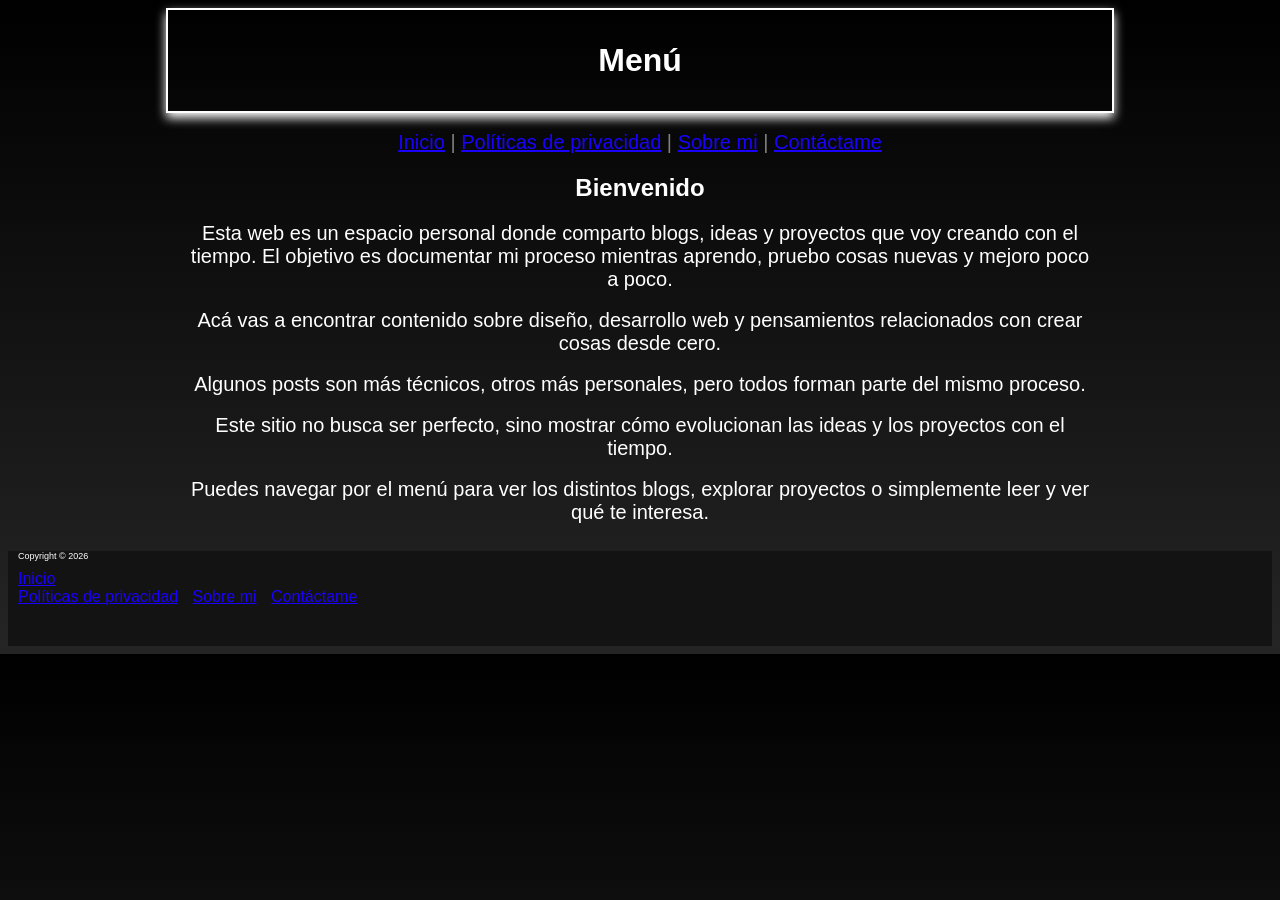
<file: index.html>
<!DOCTYPE html>
<html>
<head>
    <meta charset="UTF-8">
    <meta name="viewport" content="width=device-width, initial-scale=1.0">
    <meta name="description" content="Menú de web de blog reflexivos y tristes para expresarse sin límites y blogs de situaciones diversas.">
    <title>lkmiBlogs</title>
    <link rel="icon" href="imgs/logo.webp" type="image/webp">
    <link rel="stylesheet" href="style.css">
    <style>
        p:not(.foot) {
            text-align: center;
            max-width: 900px;
            margin: auto;
            font-size: 20px;
        }
    </style>

</head>
<body>
    <header>
        <h1 class="txtprin">Menú</h1>
    </header>
    <br>
    <nav class="men">
        <a href="inicio.html">Inicio</a>
        |
        <a href="privacidad.html">Políticas de privacidad</a>
        |
        <a href="sobre_mi.html">Sobre mi</a>
        |
        <a href="contacto.html">Contáctame</a>
    </nav>
    <section>
        <h2 style="text-align: center;">Bienvenido</h2>
        <p>
            Esta web es un espacio personal donde comparto blogs, ideas y proyectos que voy creando con el tiempo.
            El objetivo es documentar mi proceso mientras aprendo, pruebo cosas nuevas y mejoro poco a poco.
        </p>
        <br>
        <p>
            Acá vas a encontrar contenido sobre diseño, desarrollo web y pensamientos relacionados con crear cosas desde cero.
        </p>
        <br>
        <p>
            Algunos posts son más técnicos, otros más personales, pero todos forman parte del mismo proceso.
        </p>
        <br>
        <p>
            Este sitio no busca ser perfecto, sino mostrar cómo evolucionan las ideas y los proyectos con el tiempo.
        </p>
        <br>
        <p>
            Puedes navegar por el menú para ver los distintos blogs, explorar proyectos o simplemente leer y ver qué te interesa.
        </p>
    </section>
    <br>
    <footer>
        <p class="foot" style="display: flexbox; font-size: 9px;">Copyright © 2026</p>
        <a href="inicio.html" class="foot">Inicio</a>
        <br>
        <a class="foot" href="privacidad.html">Políticas de privacidad</a>
        <a class="foot" href="sobre_mi.html">Sobre mi</a>
        <a class="foot" href="contacto.html">Contáctame</a>
    </footer>
</body>
</html>
</file>
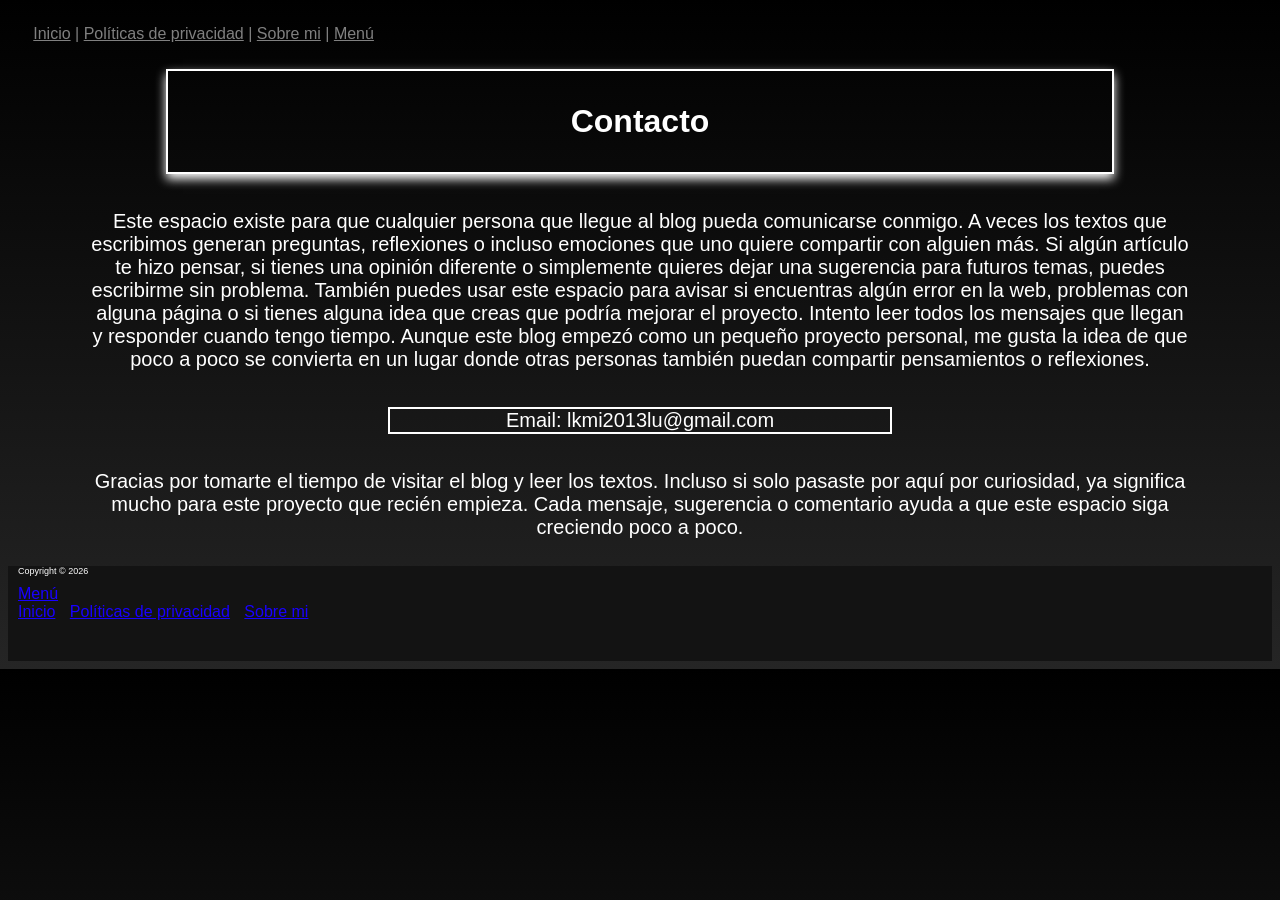
<file: contacto.html>
<!DOCTYPE html>
<html lang="en">
<head>
    <meta charset="UTF-8">
    <meta name="viewport" content="width=device-width, initial-scale=1.0">
    <meta name="description" content="Página de contacto para enviar mensajes o consultas al creador del sitio web.">
    <title>lkmiBlogs</title>
    <link rel="icon" href="imgs/logo.webp" type="image/webp">
    <link rel="stylesheet" href="style.css">
    <style>
        p:not(.foot) {
            text-align: center;
            font-size: 20px;
            max-width: 1100px;
            margin: auto;
        }
    </style>
</head>
<body>
    <section>
        <nav >
            <a href="inicio.html" class="navito">Inicio</a>
            |
            <a href="privacidad.html" class="navito">Políticas de privacidad</a>
            |
            <a href="sobre_mi.html" class="navito">Sobre mi</a>
            |
            <a href="index.html" class="navito">Menú</a>
        </nav>
    </section>
    <header>
        <h1 class="txtprin">Contacto</h1>
    </header>
    <br>
    <br>
    <section>
        <p class="txt10">
            Este espacio existe para que cualquier persona que llegue al blog pueda comunicarse conmigo. A veces los textos que escribimos generan preguntas, reflexiones o incluso emociones que uno quiere compartir con alguien más.

Si algún artículo te hizo pensar, si tienes una opinión diferente o simplemente quieres dejar una sugerencia para futuros temas, puedes escribirme sin problema.

También puedes usar este espacio para avisar si encuentras algún error en la web, problemas con alguna página o si tienes alguna idea que creas que podría mejorar el proyecto.

Intento leer todos los mensajes que llegan y responder cuando tengo tiempo. Aunque este blog empezó como un pequeño proyecto personal, me gusta la idea de que poco a poco se convierta en un lugar donde otras personas también puedan compartir pensamientos o reflexiones.
        </p>
            <br>
            <br>
            <article class="cont">
            <p>
                Email: lkmi2013lu@gmail.com
            </p>
        </article>
            <br>
            <br>
            <p>
                Gracias por tomarte el tiempo de visitar el blog y leer los textos. Incluso si solo pasaste por aquí por curiosidad, ya significa mucho para este proyecto que recién empieza.

Cada mensaje, sugerencia o comentario ayuda a que este espacio siga creciendo poco a poco.
            </p>
    </section>
    <br>
    <footer>
        <p class="foot" style="display: flexbox; font-size: 9px;">Copyright © 2026</p>
        <a href="index.html" class="foot">Menú</a>
        <br>
        <a href="inicio.html" class="foot">Inicio</a>
        <a class="foot" href="privacidad.html">Políticas de privacidad</a>
        <a class="foot" href="sobre_mi.html">Sobre mi</a>
    </footer>
</body>
</html>
</file>
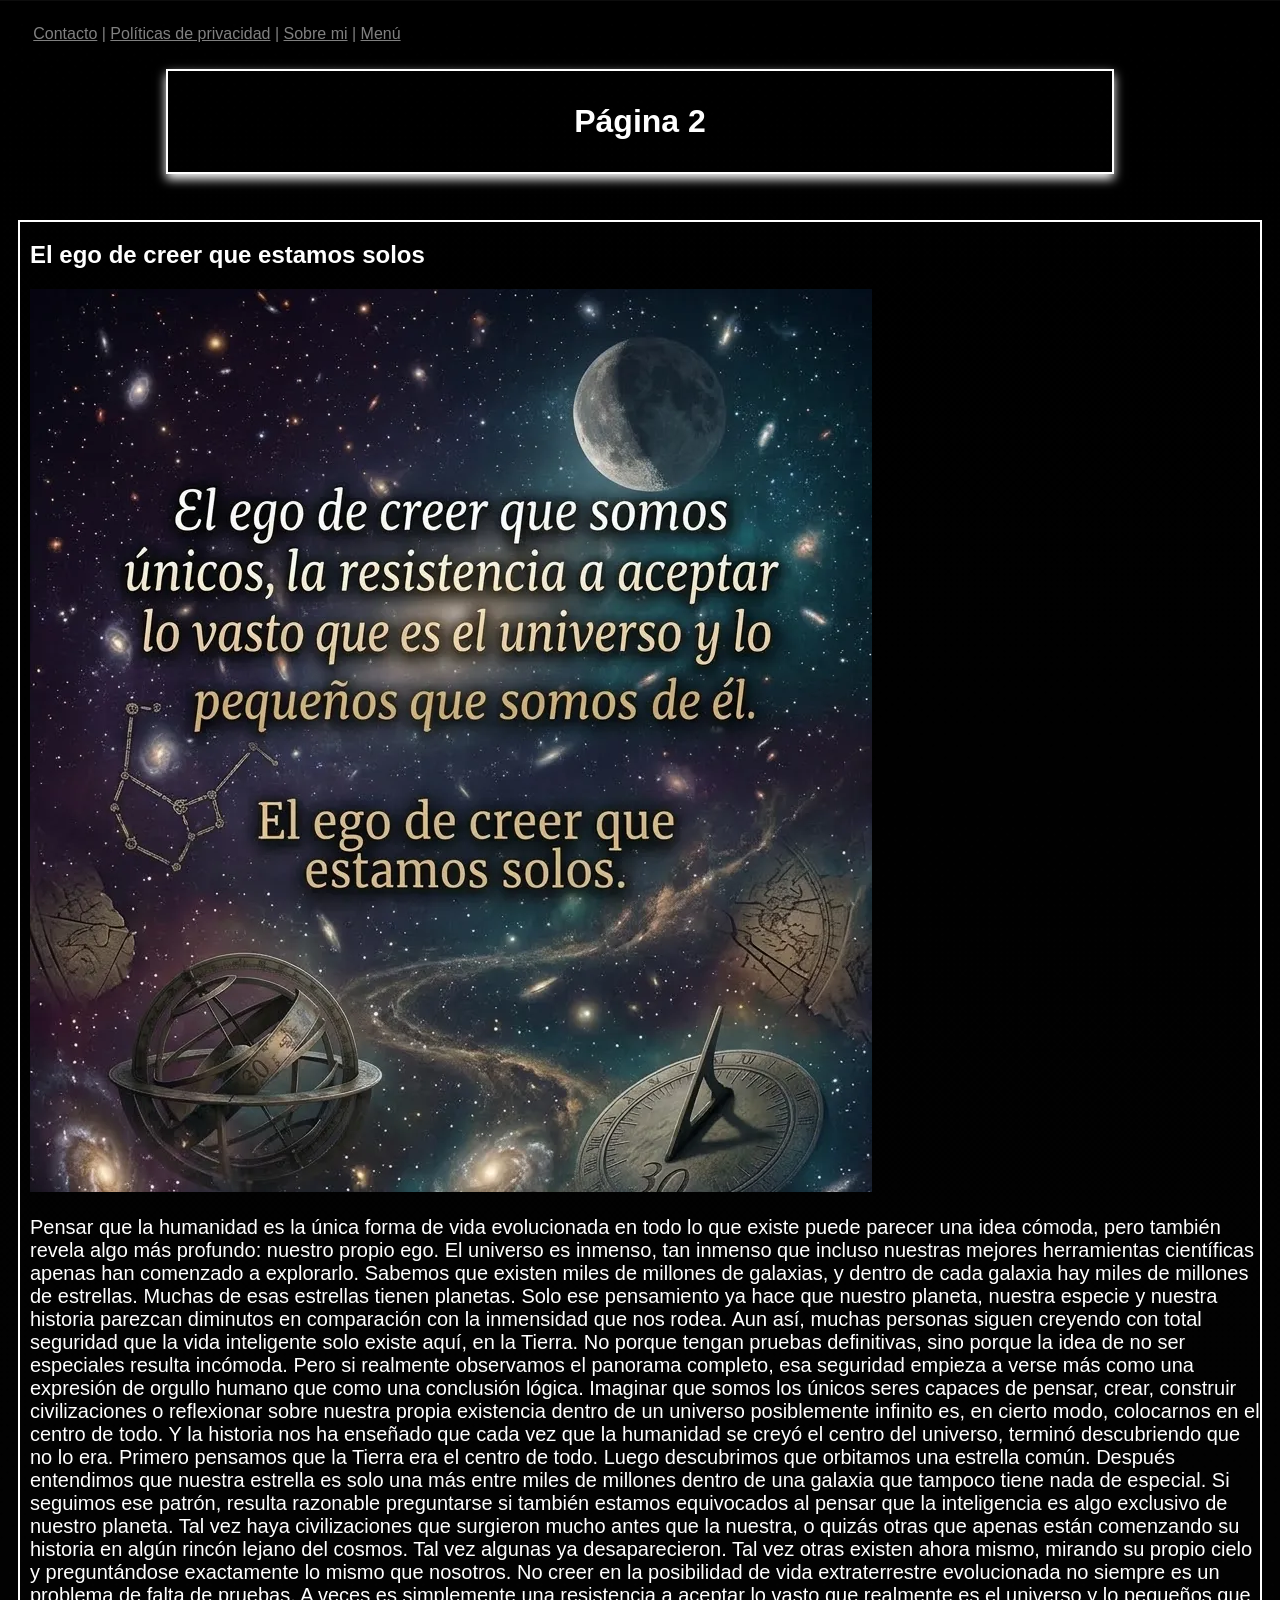
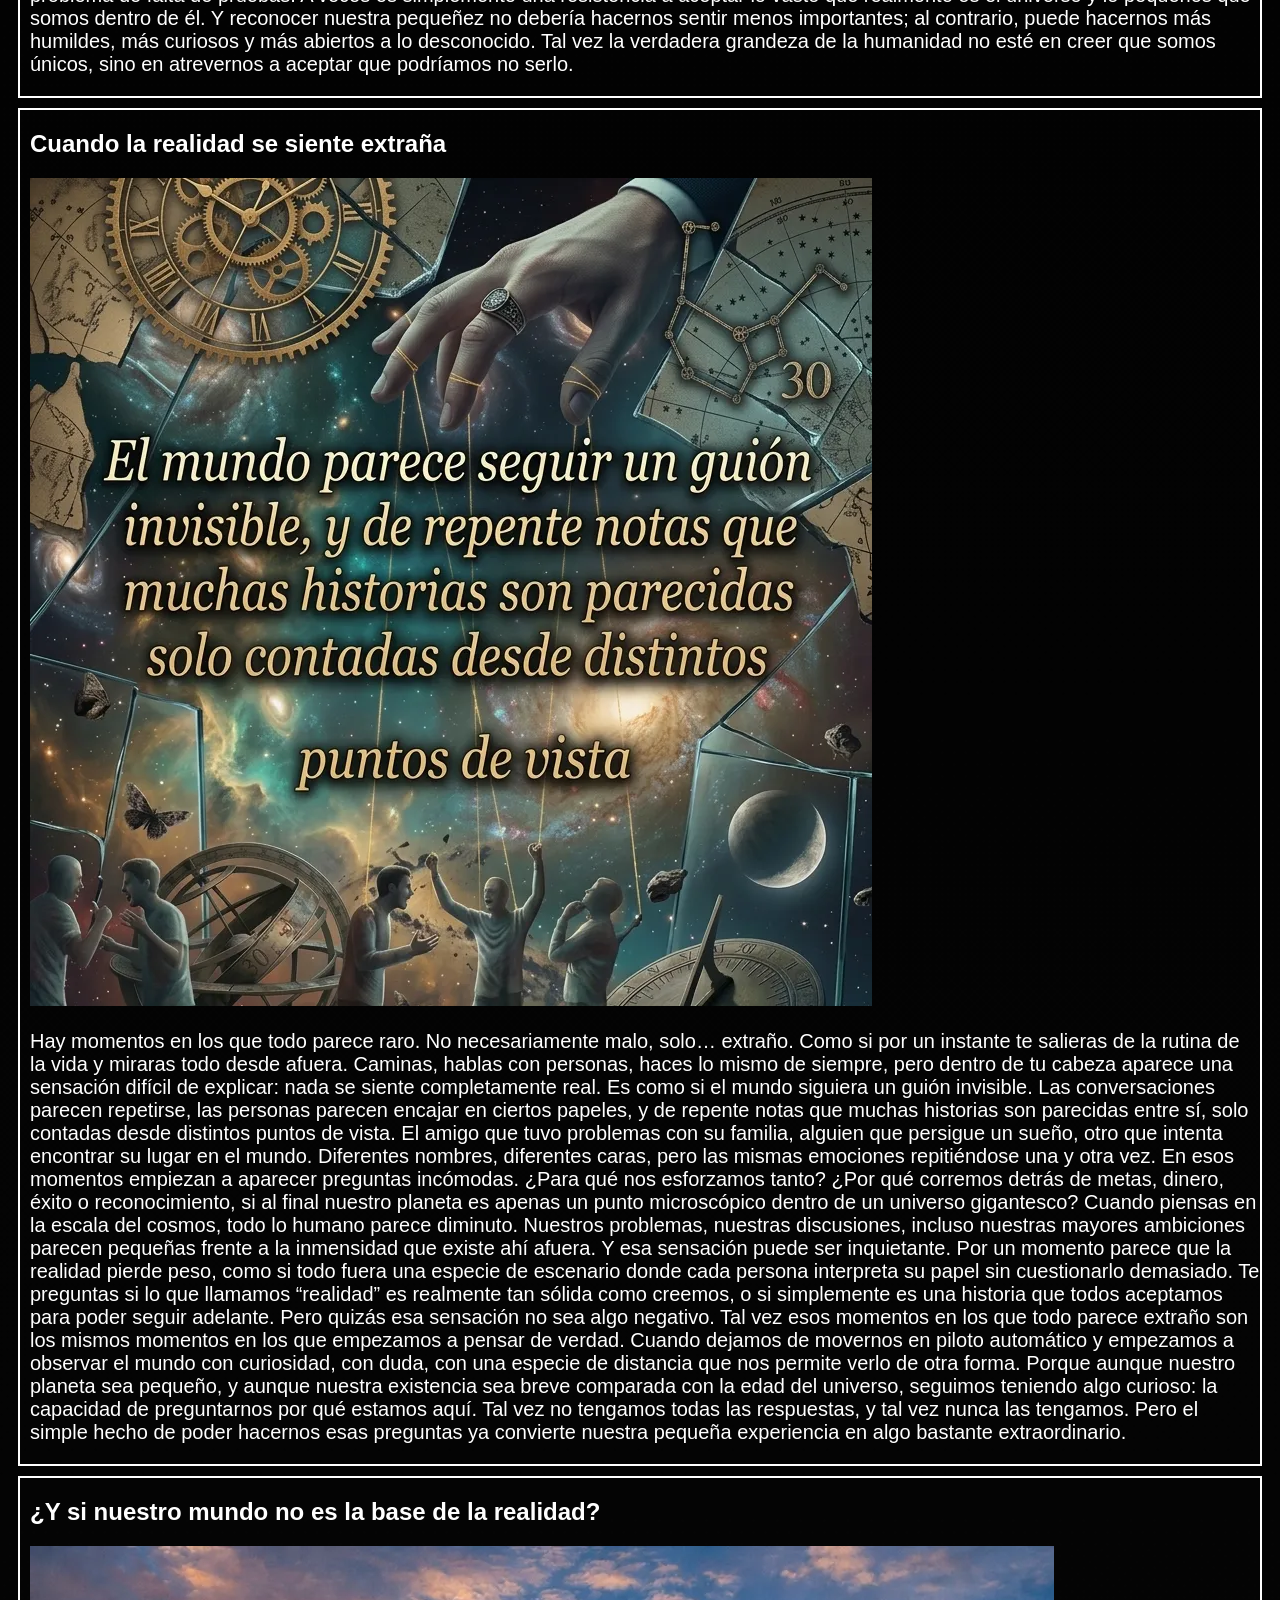
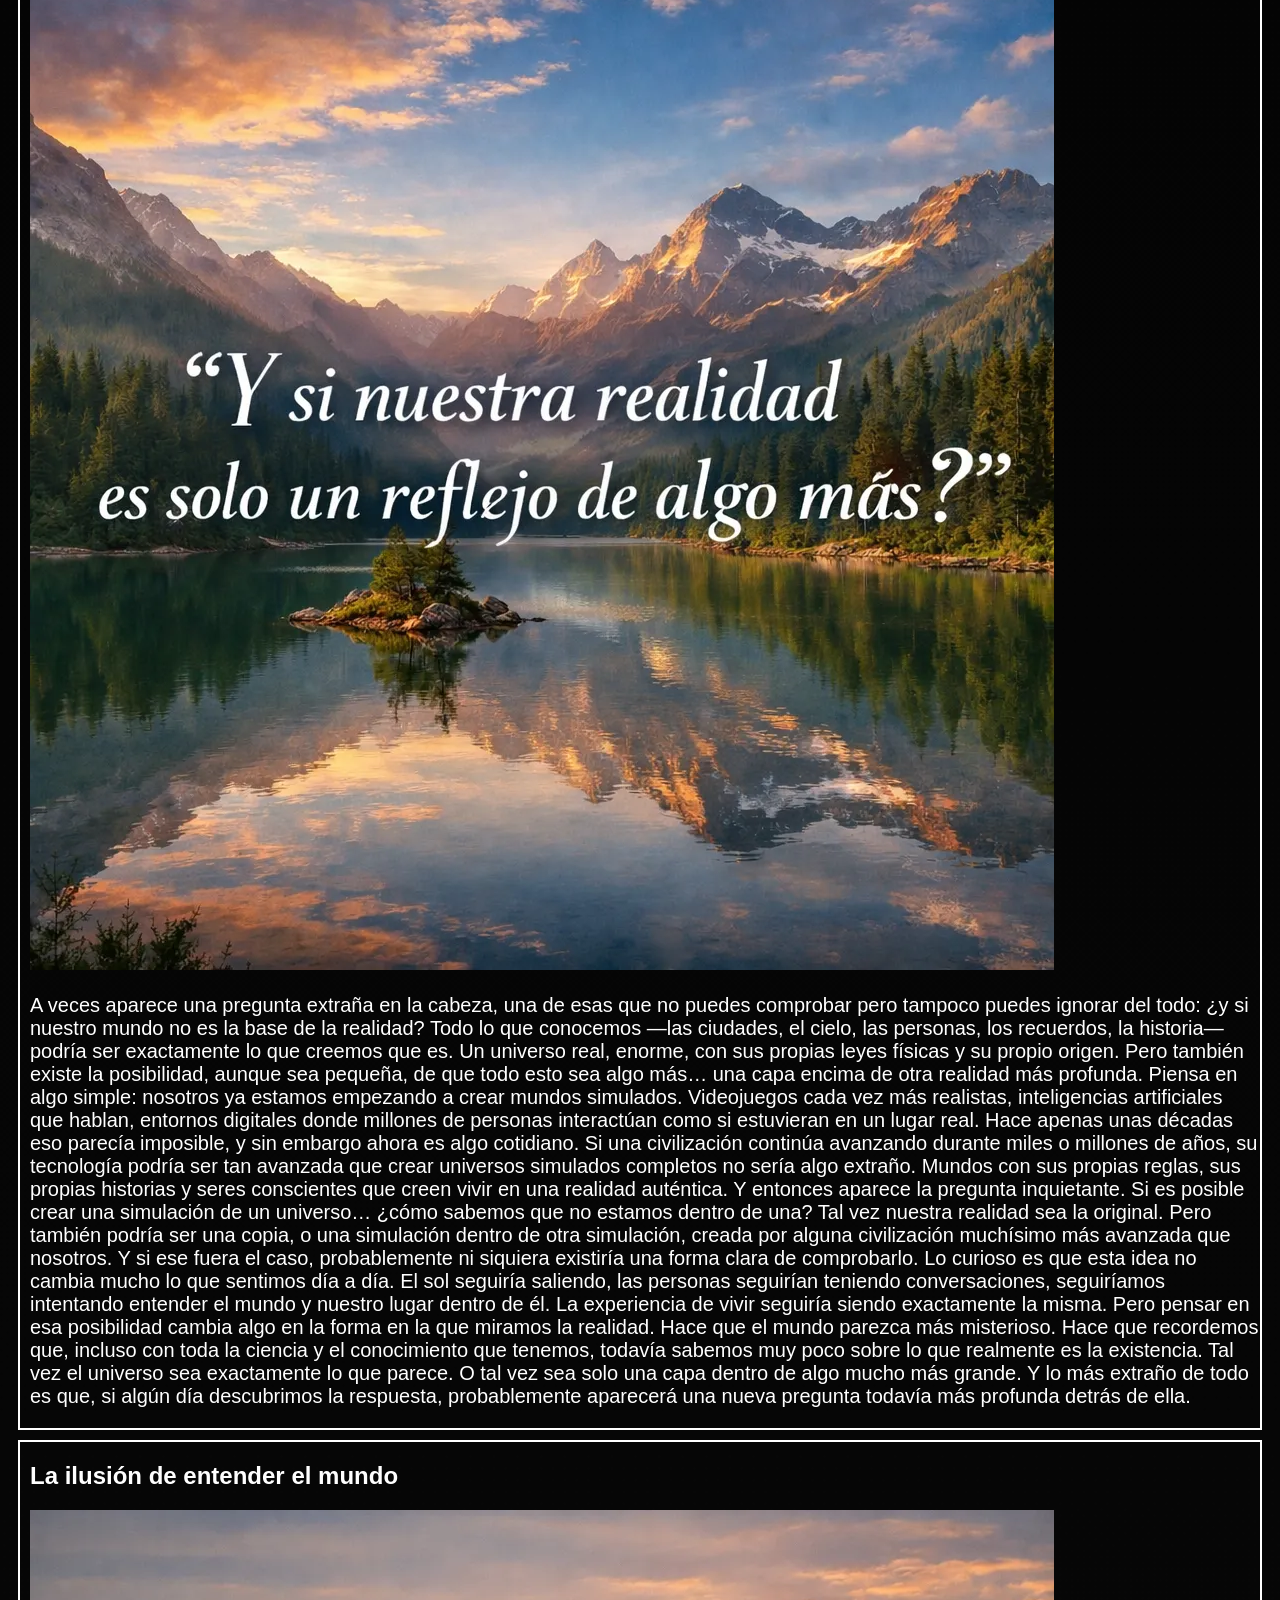
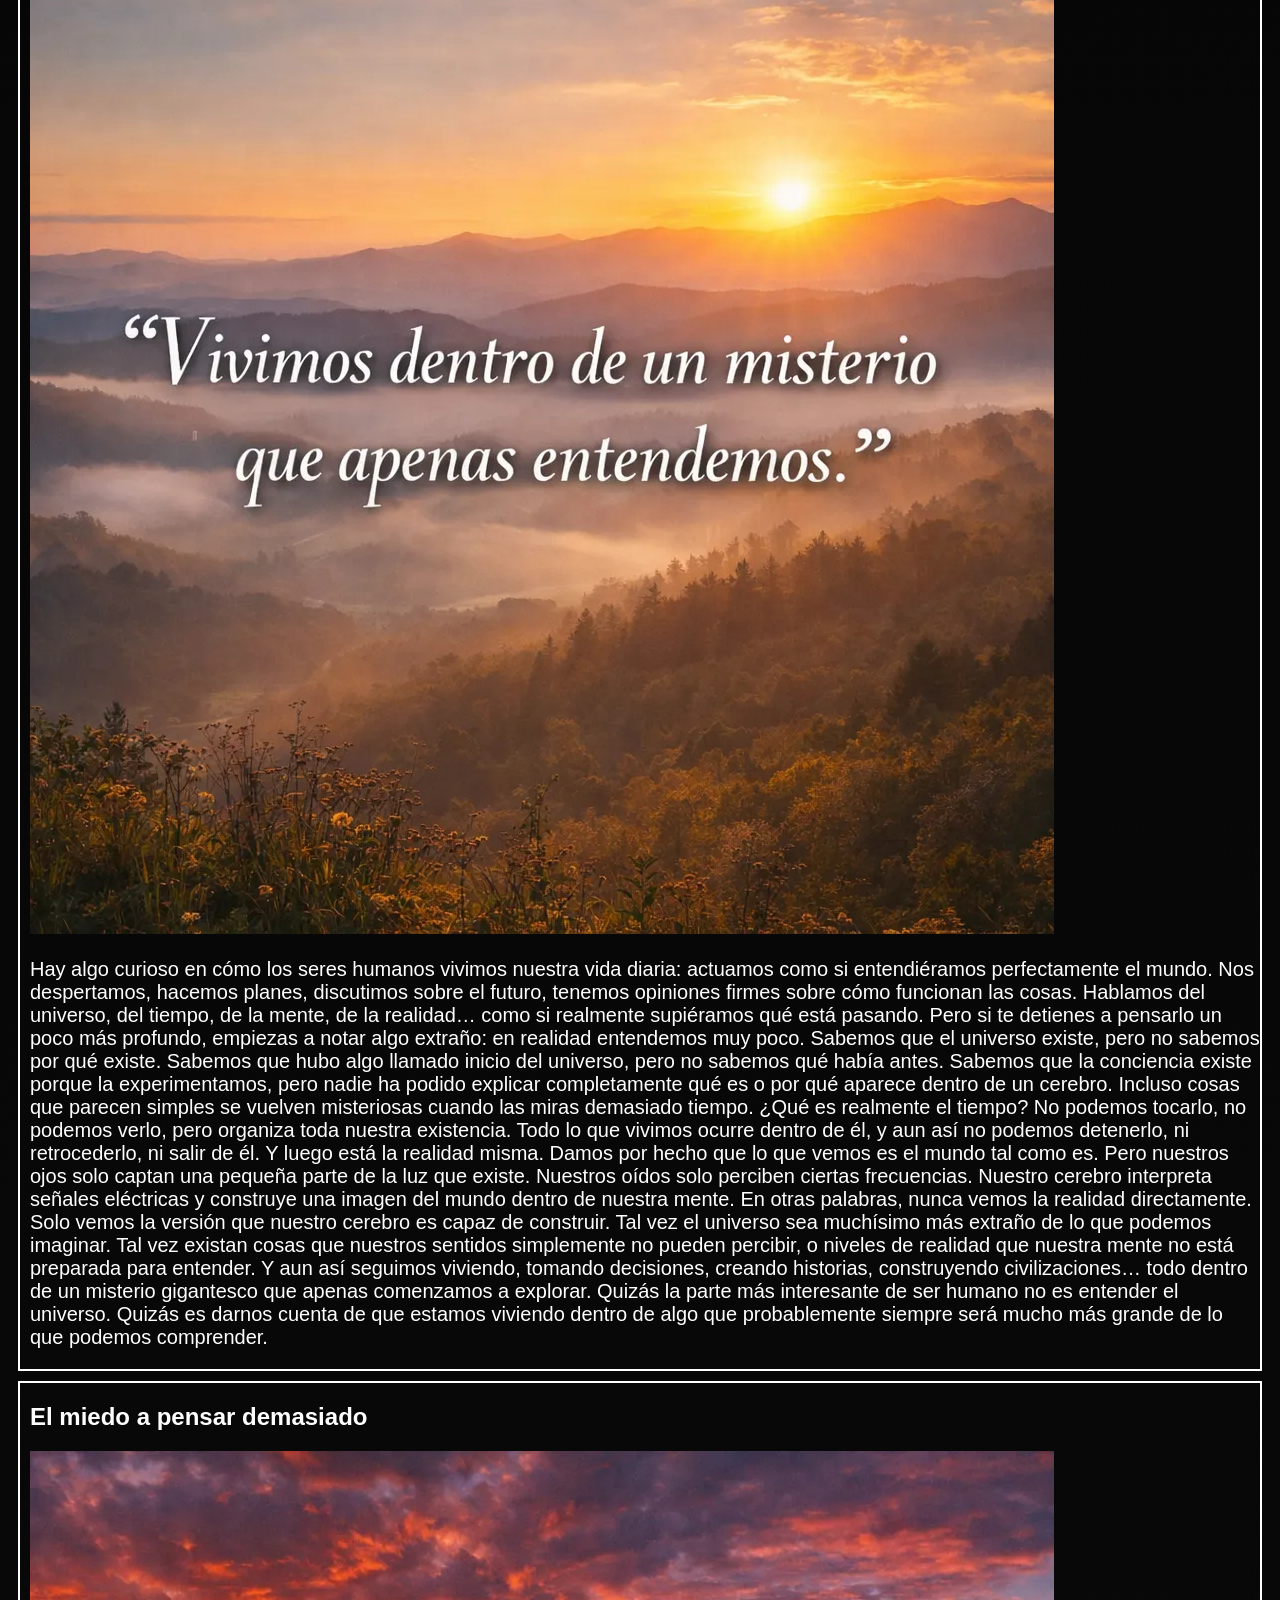
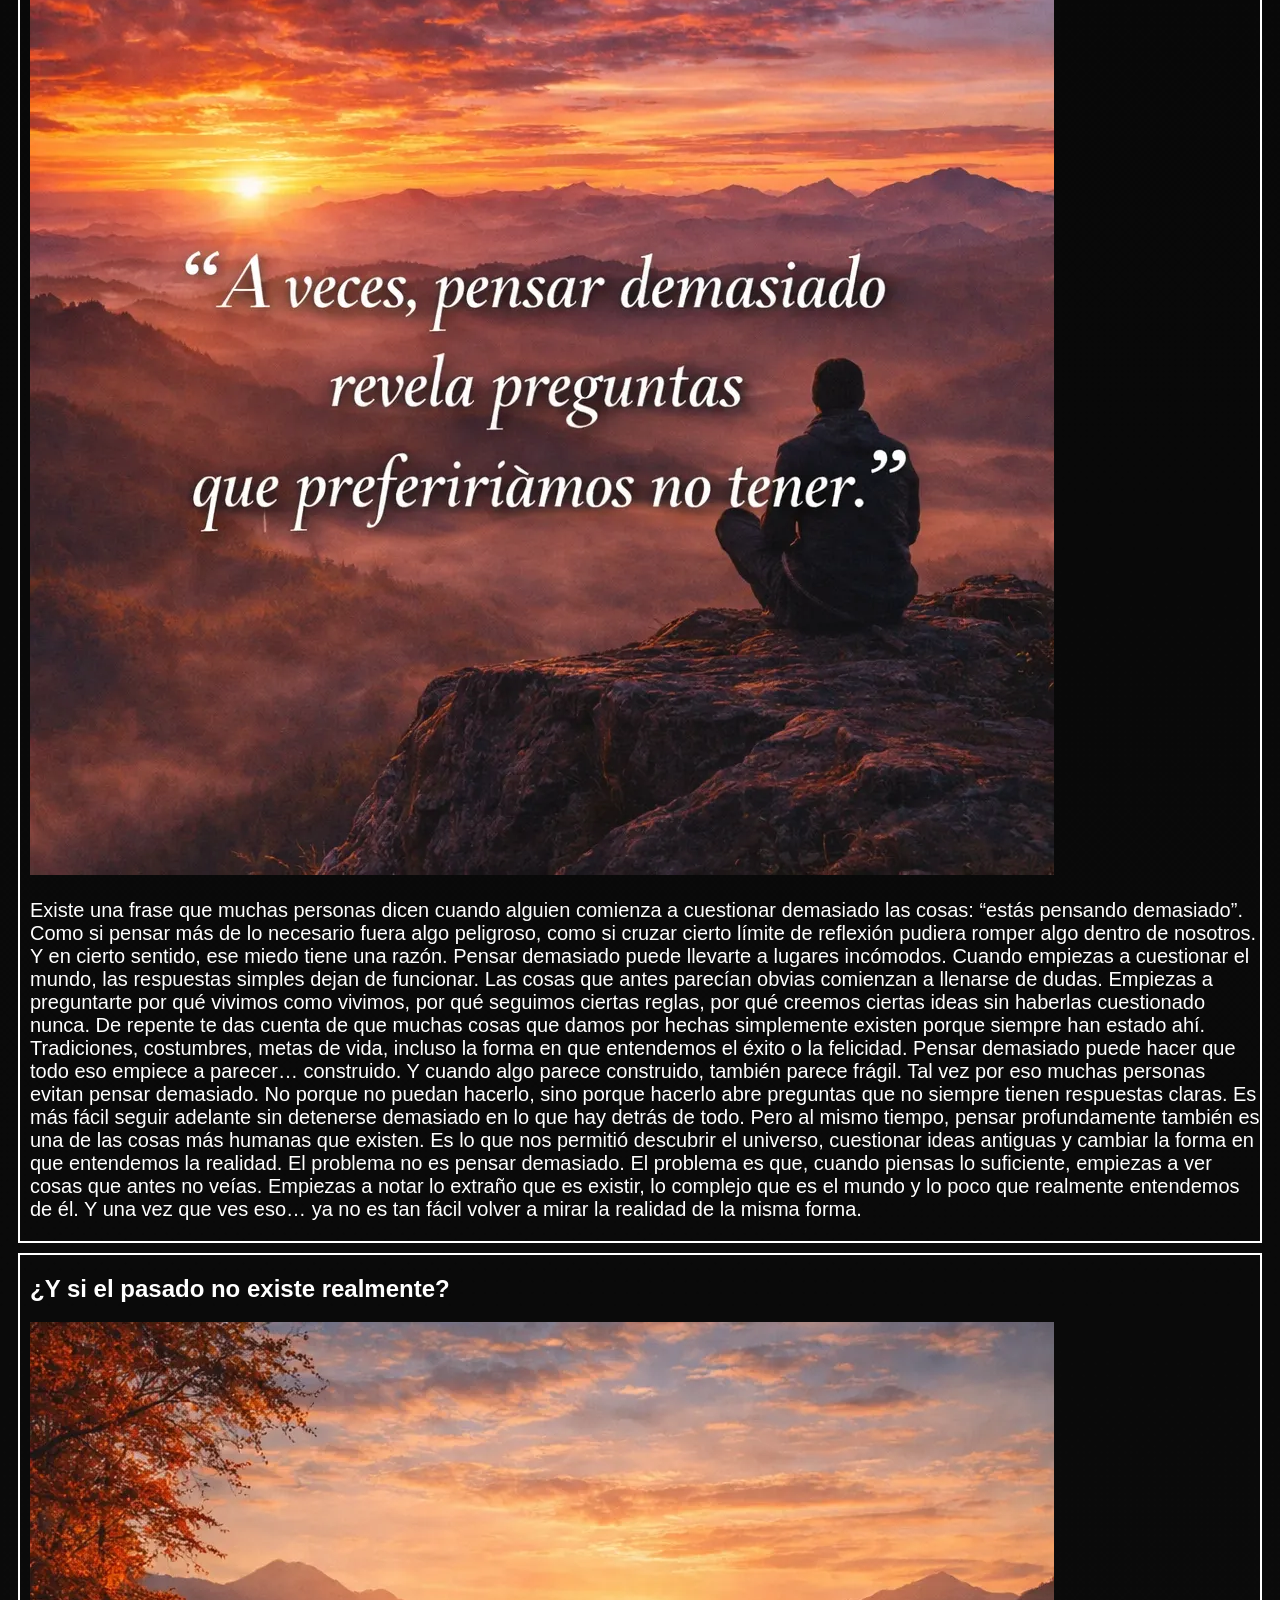
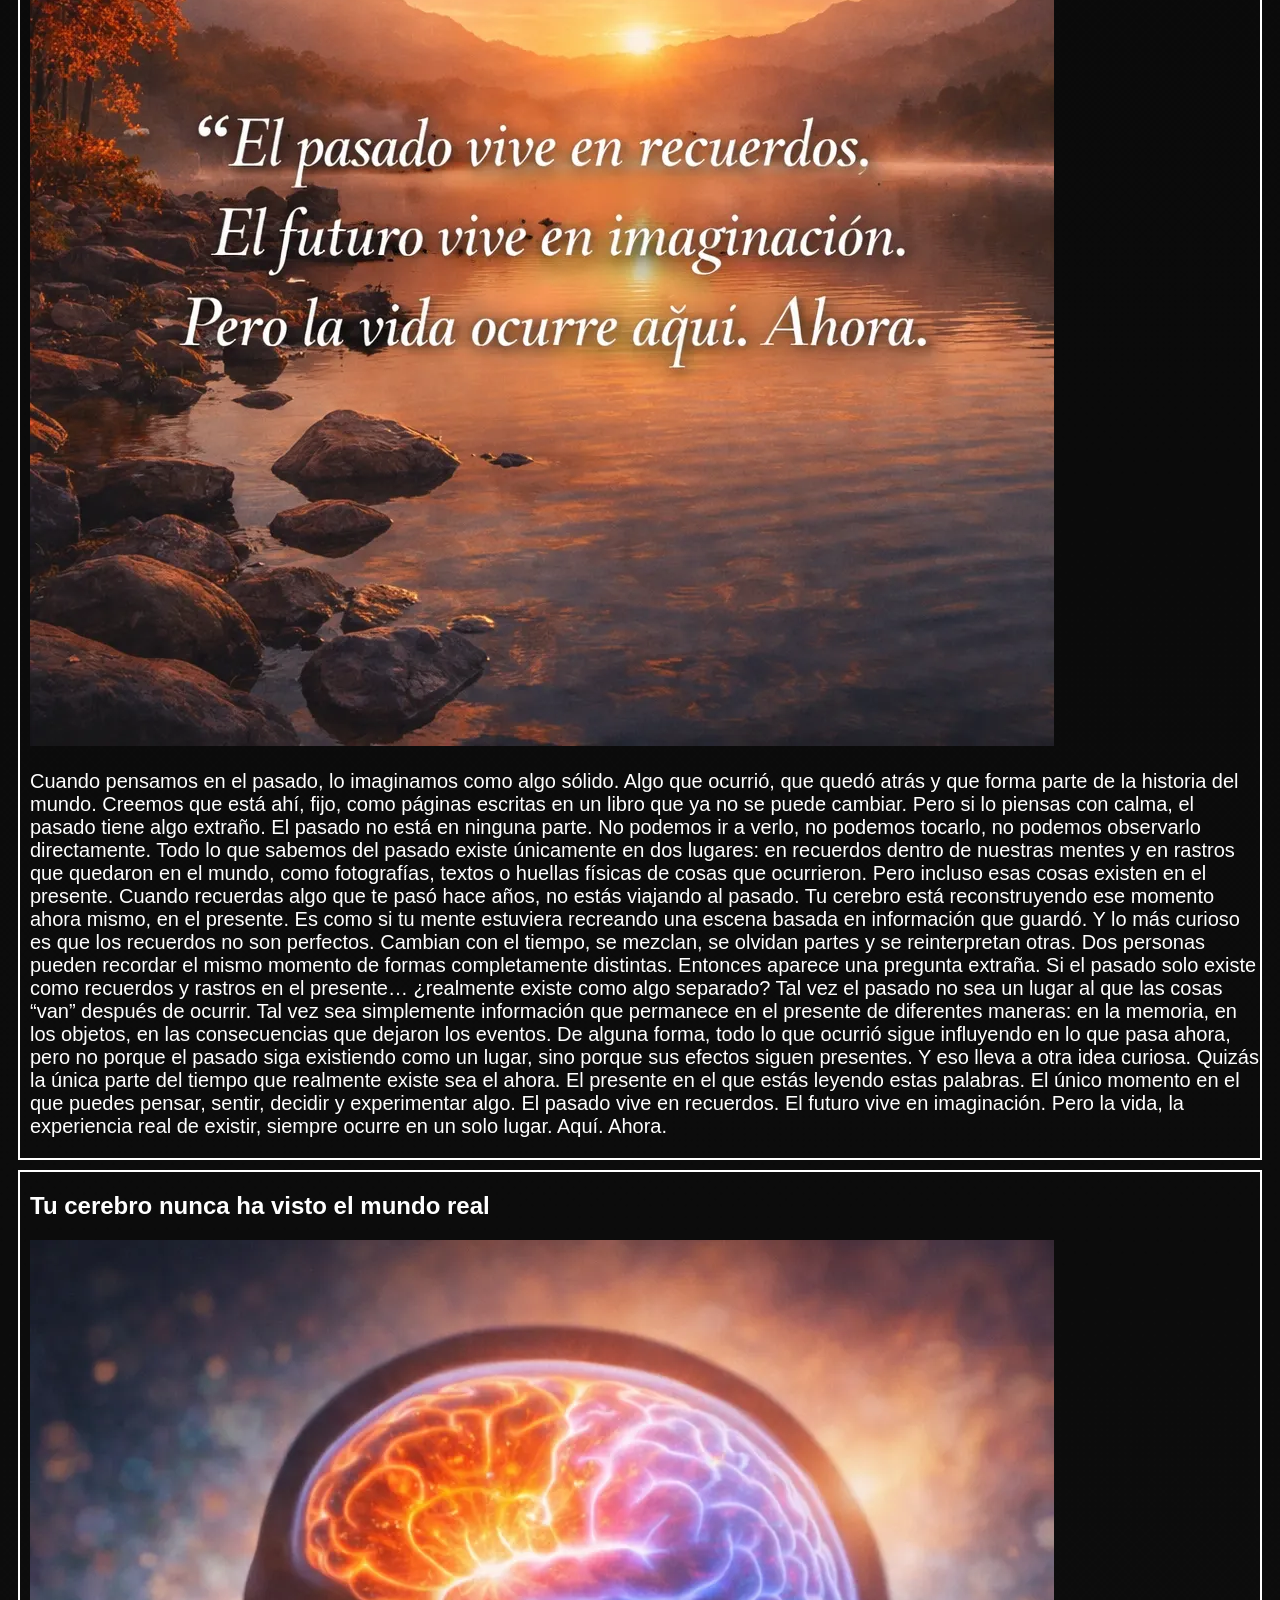
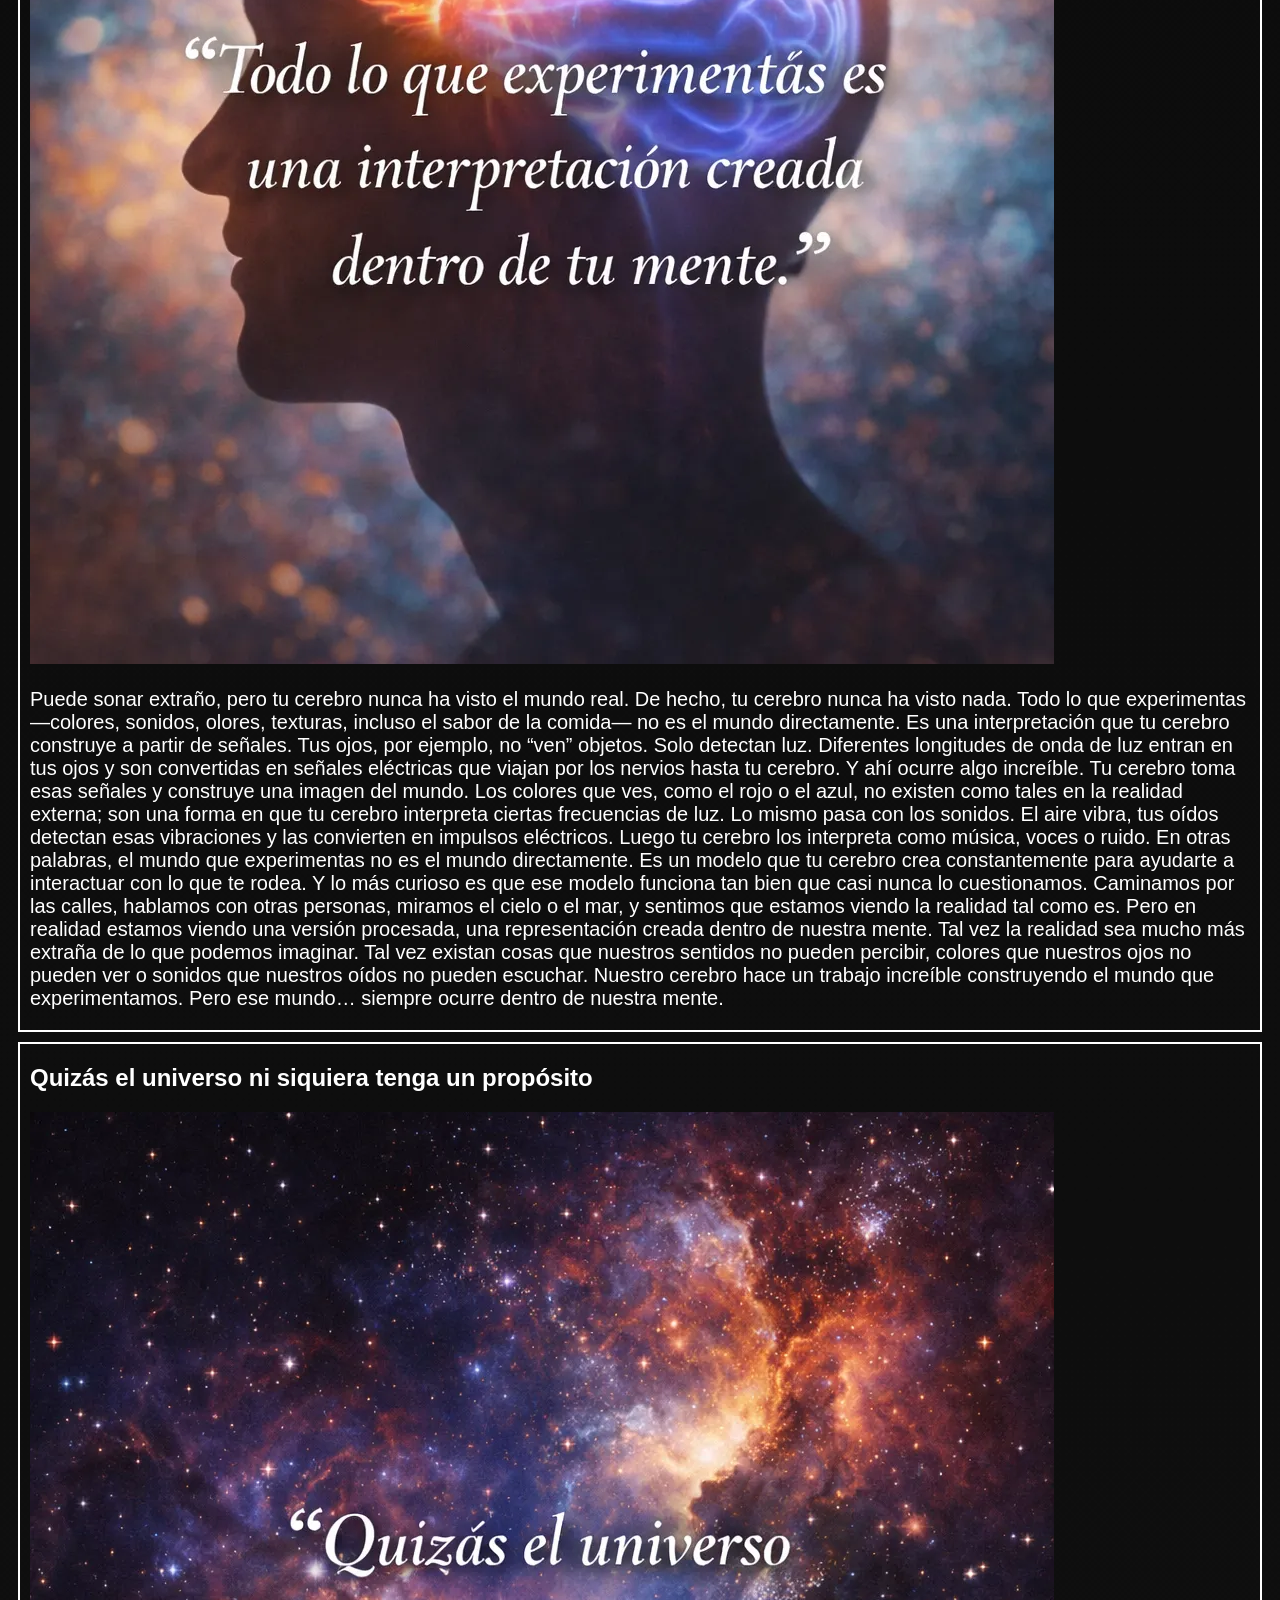
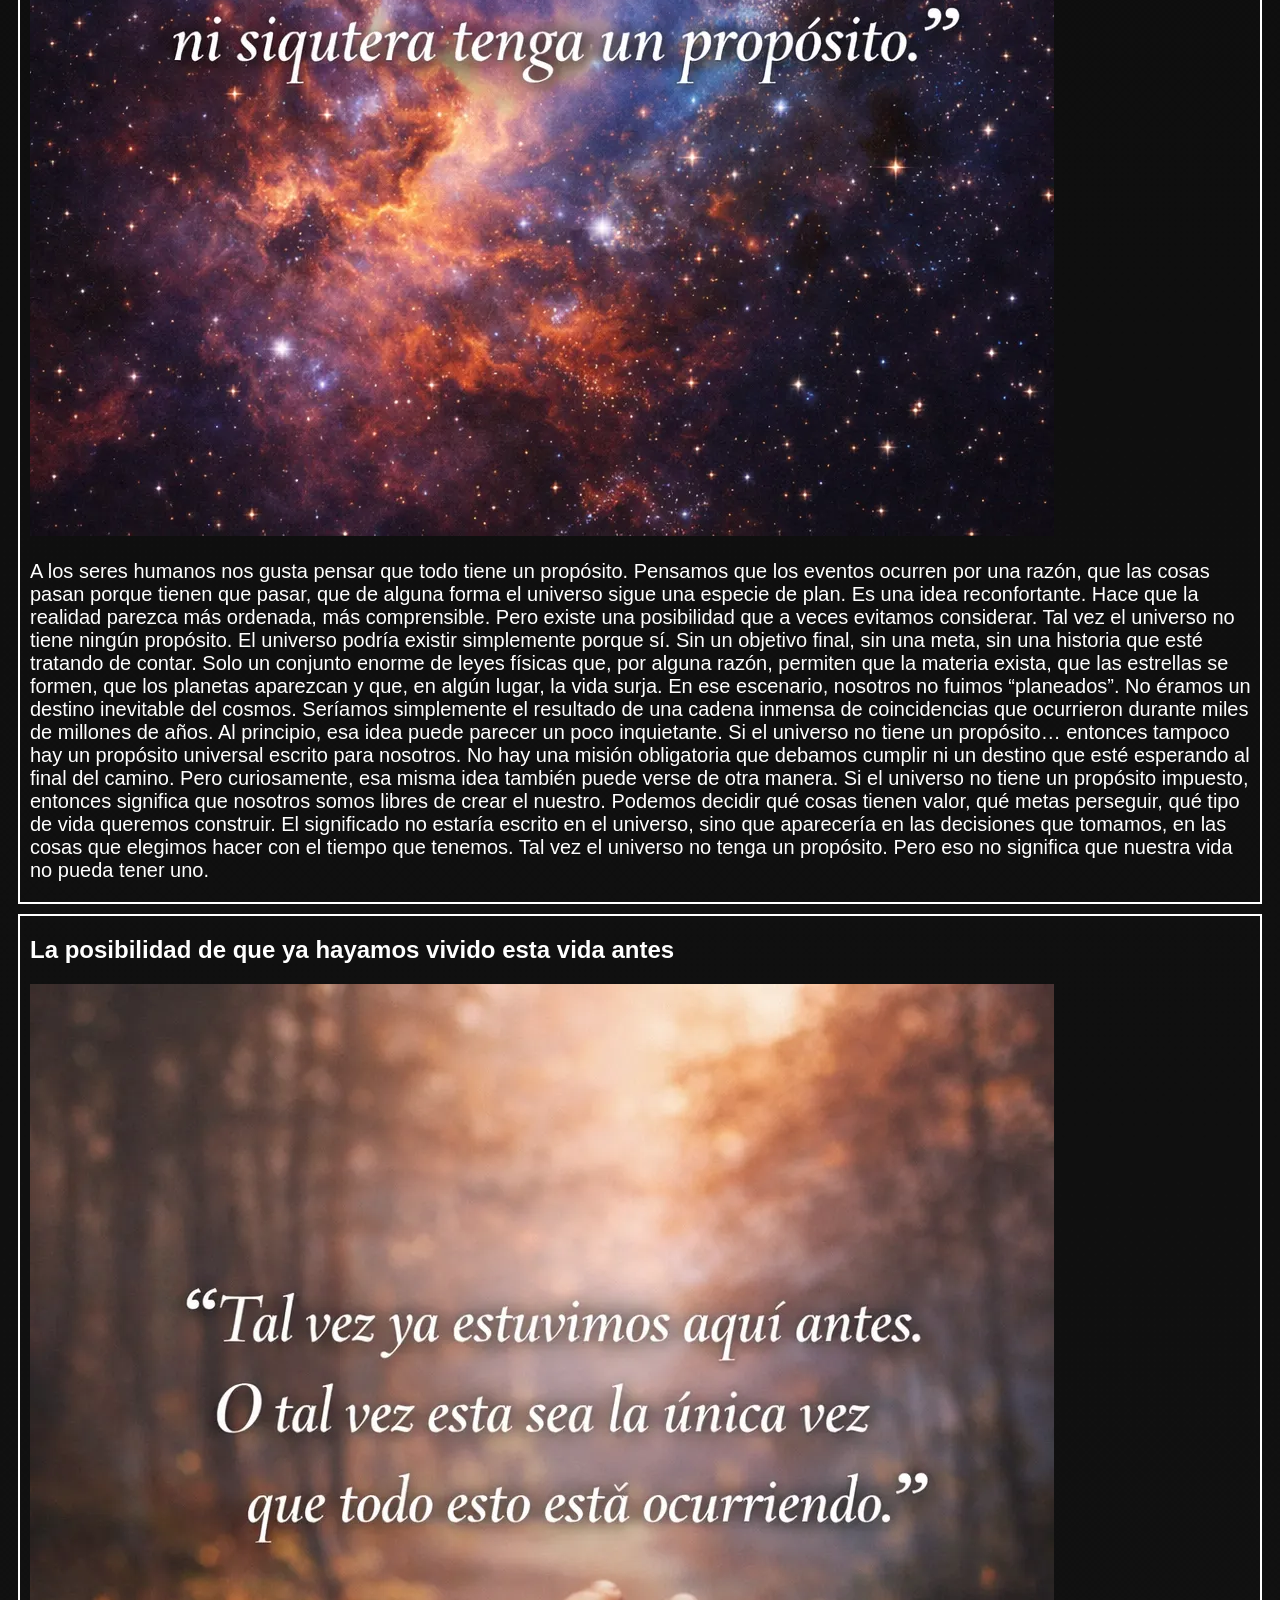
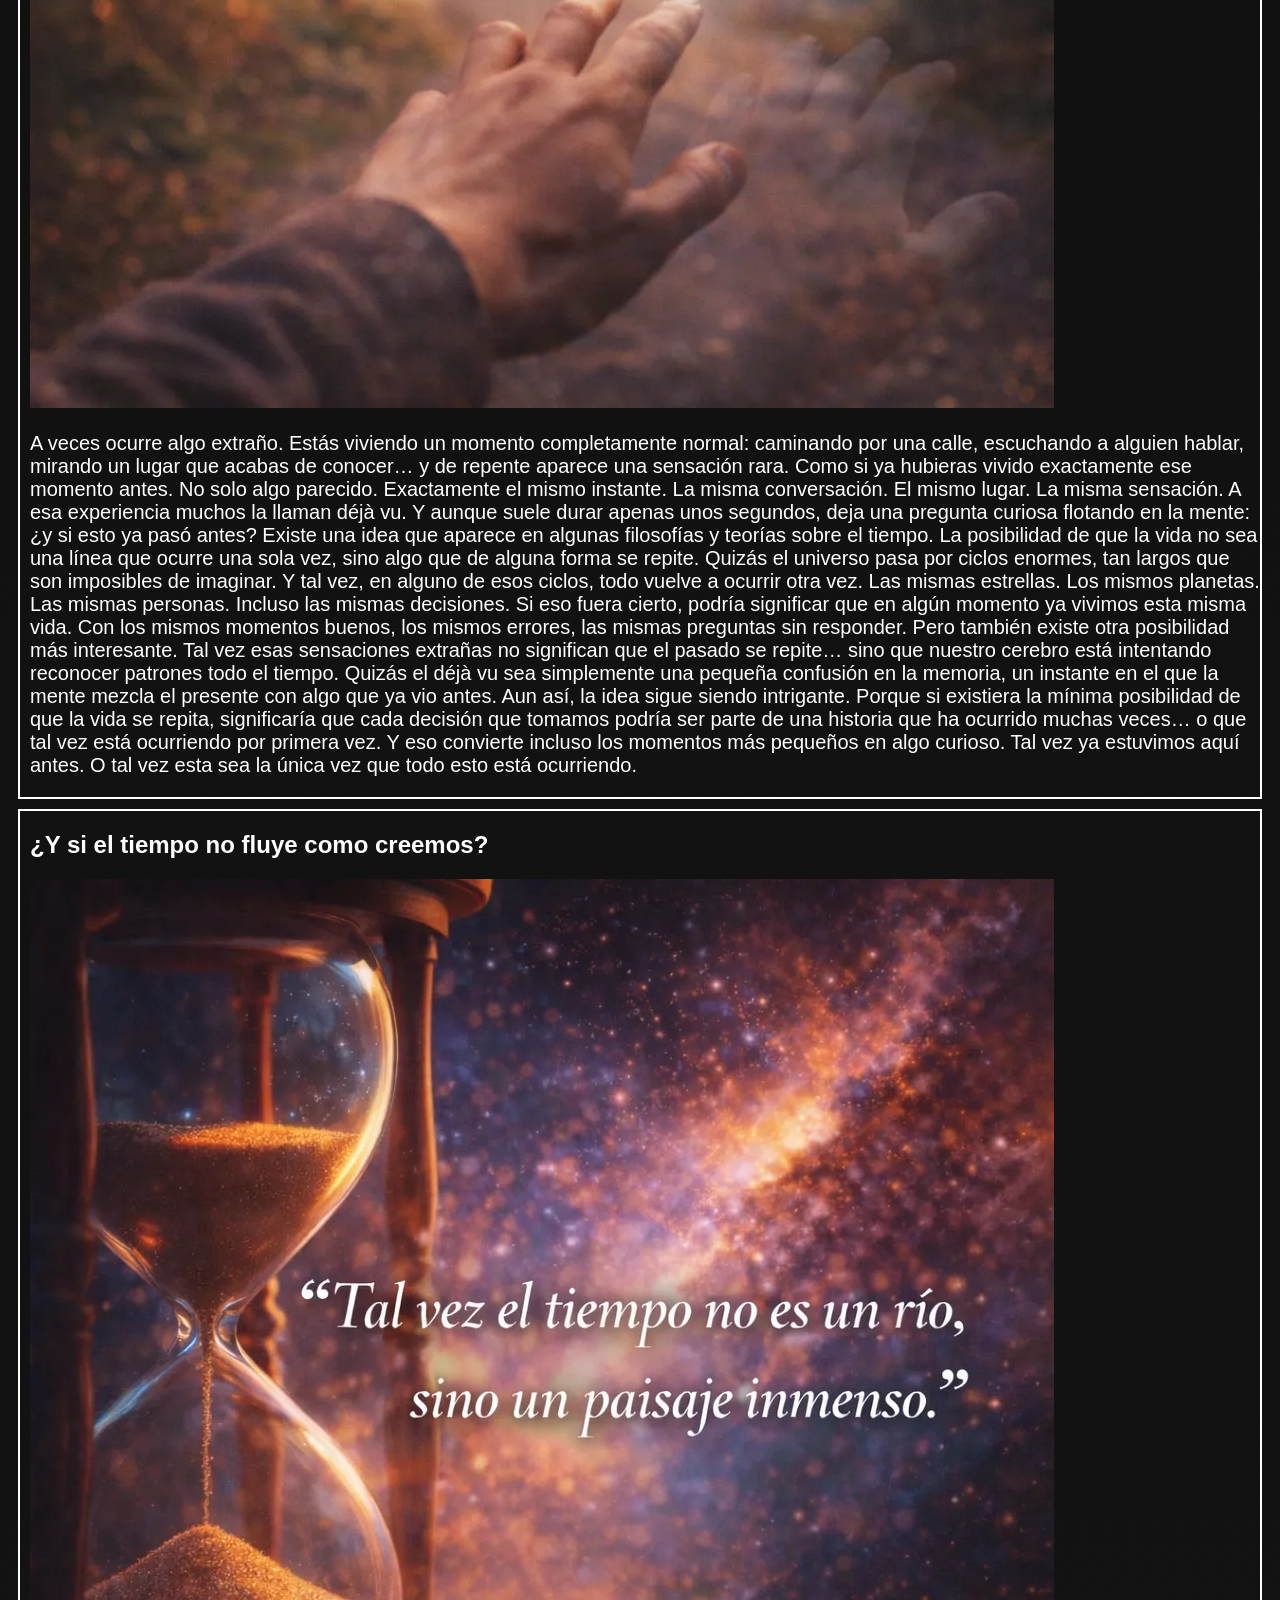
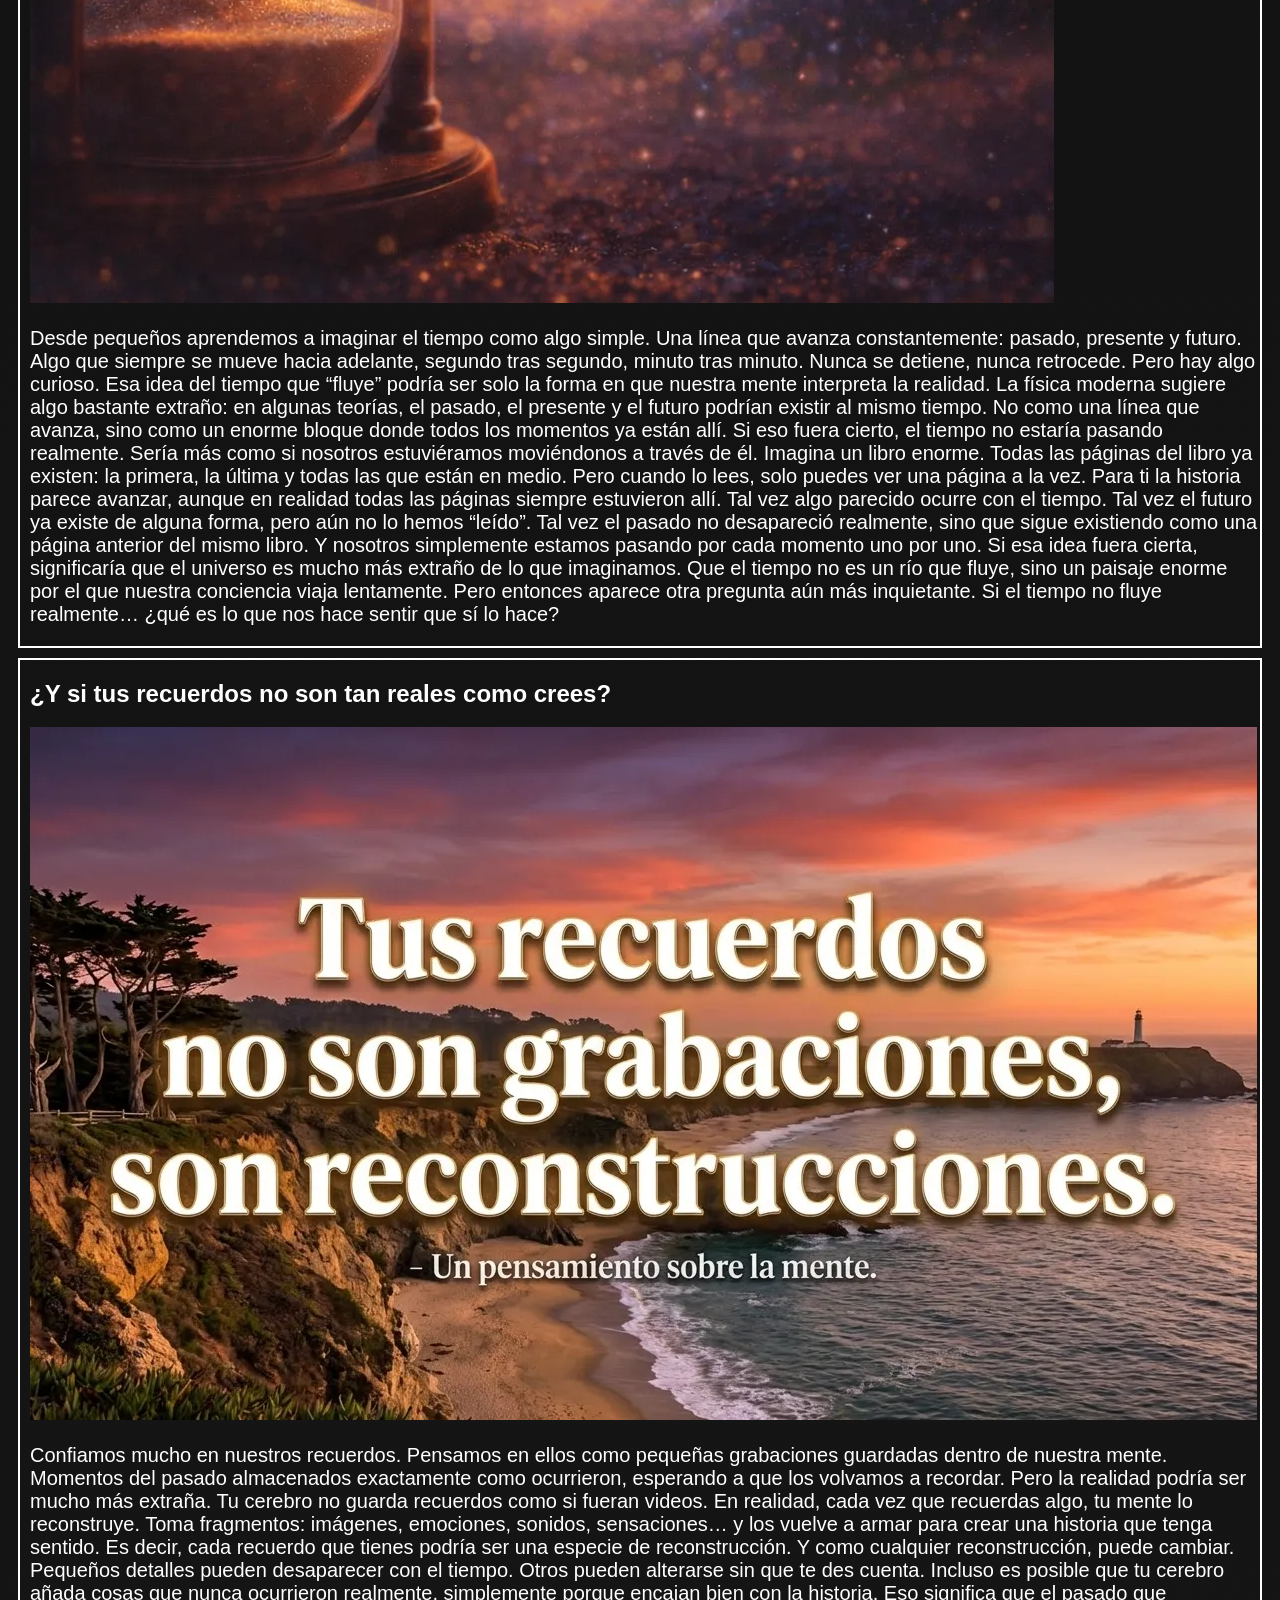
<file: part2.html>
<!DOCTYPE html>
<html>
<head>
    <meta charset="UTF-8">
    <meta name="viewport" content="width=device-width, initial-scale=1.0">
    <meta name="description" content="Pensamiento sobre cómo el tiempo cambia los vínculos entre las personas y cuestiones del universo y exsistencia.">
    <title>lkmiBlogs</title>
    <link rel="icon" href="imgs/logo.webp" type="image/webp">
    <link rel="stylesheet" href="style.css">
    <style>
    </style>
</head>
<body>
    <section>
           <nav>
            <a href="contacto.html" class="navito">Contacto</a>
            |
            <a href="privacidad.html" class="navito">Políticas de privacidad</a>
            |
            <a href="sobre_mi.html" class="navito">Sobre mi</a>
            |
            <a href="index.html" class="navito">Menú</a>
        </nav>
    </section>
    <header>
        <h1 class="txtprin">Página 2</h1>
    </header>
    <br>
    <br>
    <section>
        <article>
            <h2 class="tit">El ego de creer que estamos solos</h2>
            <img src="imgs/im21.webp" alt="imagen" class="img" >
            <p class="txt">
                Pensar que la humanidad es la única forma de vida evolucionada en todo lo que existe puede parecer una idea cómoda, pero también revela algo más profundo: nuestro propio ego. El universo es inmenso, tan inmenso que incluso nuestras mejores herramientas científicas apenas han comenzado a explorarlo. Sabemos que existen miles de millones de galaxias, y dentro de cada galaxia hay miles de millones de estrellas. Muchas de esas estrellas tienen planetas. Solo ese pensamiento ya hace que nuestro planeta, nuestra especie y nuestra historia parezcan diminutos en comparación con la inmensidad que nos rodea.

Aun así, muchas personas siguen creyendo con total seguridad que la vida inteligente solo existe aquí, en la Tierra. No porque tengan pruebas definitivas, sino porque la idea de no ser especiales resulta incómoda. Pero si realmente observamos el panorama completo, esa seguridad empieza a verse más como una expresión de orgullo humano que como una conclusión lógica.

Imaginar que somos los únicos seres capaces de pensar, crear, construir civilizaciones o reflexionar sobre nuestra propia existencia dentro de un universo posiblemente infinito es, en cierto modo, colocarnos en el centro de todo. Y la historia nos ha enseñado que cada vez que la humanidad se creyó el centro del universo, terminó descubriendo que no lo era. Primero pensamos que la Tierra era el centro de todo. Luego descubrimos que orbitamos una estrella común. Después entendimos que nuestra estrella es solo una más entre miles de millones dentro de una galaxia que tampoco tiene nada de especial.

Si seguimos ese patrón, resulta razonable preguntarse si también estamos equivocados al pensar que la inteligencia es algo exclusivo de nuestro planeta. Tal vez haya civilizaciones que surgieron mucho antes que la nuestra, o quizás otras que apenas están comenzando su historia en algún rincón lejano del cosmos. Tal vez algunas ya desaparecieron. Tal vez otras existen ahora mismo, mirando su propio cielo y preguntándose exactamente lo mismo que nosotros.

No creer en la posibilidad de vida extraterrestre evolucionada no siempre es un problema de falta de pruebas. A veces es simplemente una resistencia a aceptar lo vasto que realmente es el universo y lo pequeños que somos dentro de él. Y reconocer nuestra pequeñez no debería hacernos sentir menos importantes; al contrario, puede hacernos más humildes, más curiosos y más abiertos a lo desconocido.

Tal vez la verdadera grandeza de la humanidad no esté en creer que somos únicos, sino en atrevernos a aceptar que podríamos no serlo.
            </p>
        </article>
        <article>
            <h2 class="tit">Cuando la realidad se siente extraña</h2>
            <img src="imgs/im22.webp" alt="imagen" class="img" >
            <p class="txt">
                Hay momentos en los que todo parece raro. No necesariamente malo, solo… extraño. Como si por un instante te salieras de la rutina de la vida y miraras todo desde afuera. Caminas, hablas con personas, haces lo mismo de siempre, pero dentro de tu cabeza aparece una sensación difícil de explicar: nada se siente completamente real.

Es como si el mundo siguiera un guión invisible. Las conversaciones parecen repetirse, las personas parecen encajar en ciertos papeles, y de repente notas que muchas historias son parecidas entre sí, solo contadas desde distintos puntos de vista. El amigo que tuvo problemas con su familia, alguien que persigue un sueño, otro que intenta encontrar su lugar en el mundo. Diferentes nombres, diferentes caras, pero las mismas emociones repitiéndose una y otra vez.

En esos momentos empiezan a aparecer preguntas incómodas. ¿Para qué nos esforzamos tanto? ¿Por qué corremos detrás de metas, dinero, éxito o reconocimiento, si al final nuestro planeta es apenas un punto microscópico dentro de un universo gigantesco? Cuando piensas en la escala del cosmos, todo lo humano parece diminuto. Nuestros problemas, nuestras discusiones, incluso nuestras mayores ambiciones parecen pequeñas frente a la inmensidad que existe ahí afuera.

Y esa sensación puede ser inquietante. Por un momento parece que la realidad pierde peso, como si todo fuera una especie de escenario donde cada persona interpreta su papel sin cuestionarlo demasiado. Te preguntas si lo que llamamos “realidad” es realmente tan sólida como creemos, o si simplemente es una historia que todos aceptamos para poder seguir adelante.

Pero quizás esa sensación no sea algo negativo. Tal vez esos momentos en los que todo parece extraño son los mismos momentos en los que empezamos a pensar de verdad. Cuando dejamos de movernos en piloto automático y empezamos a observar el mundo con curiosidad, con duda, con una especie de distancia que nos permite verlo de otra forma.

Porque aunque nuestro planeta sea pequeño, y aunque nuestra existencia sea breve comparada con la edad del universo, seguimos teniendo algo curioso: la capacidad de preguntarnos por qué estamos aquí. Tal vez no tengamos todas las respuestas, y tal vez nunca las tengamos. Pero el simple hecho de poder hacernos esas preguntas ya convierte nuestra pequeña experiencia en algo bastante extraordinario.
            </p>
        </article>
        <article>
            <h2 class="tit">¿Y si nuestro mundo no es la base de la realidad?</h2>
            <img src="imgs/im23.webp" alt="imagen" class="img" >
            <p class="txt">
                A veces aparece una pregunta extraña en la cabeza, una de esas que no puedes comprobar pero tampoco puedes ignorar del todo: ¿y si nuestro mundo no es la base de la realidad?

Todo lo que conocemos —las ciudades, el cielo, las personas, los recuerdos, la historia— podría ser exactamente lo que creemos que es. Un universo real, enorme, con sus propias leyes físicas y su propio origen. Pero también existe la posibilidad, aunque sea pequeña, de que todo esto sea algo más… una capa encima de otra realidad más profunda.

Piensa en algo simple: nosotros ya estamos empezando a crear mundos simulados. Videojuegos cada vez más realistas, inteligencias artificiales que hablan, entornos digitales donde millones de personas interactúan como si estuvieran en un lugar real. Hace apenas unas décadas eso parecía imposible, y sin embargo ahora es algo cotidiano.

Si una civilización continúa avanzando durante miles o millones de años, su tecnología podría ser tan avanzada que crear universos simulados completos no sería algo extraño. Mundos con sus propias reglas, sus propias historias y seres conscientes que creen vivir en una realidad auténtica.

Y entonces aparece la pregunta inquietante.

Si es posible crear una simulación de un universo… ¿cómo sabemos que no estamos dentro de una?

Tal vez nuestra realidad sea la original. Pero también podría ser una copia, o una simulación dentro de otra simulación, creada por alguna civilización muchísimo más avanzada que nosotros. Y si ese fuera el caso, probablemente ni siquiera existiría una forma clara de comprobarlo.

Lo curioso es que esta idea no cambia mucho lo que sentimos día a día. El sol seguiría saliendo, las personas seguirían teniendo conversaciones, seguiríamos intentando entender el mundo y nuestro lugar dentro de él. La experiencia de vivir seguiría siendo exactamente la misma.

Pero pensar en esa posibilidad cambia algo en la forma en la que miramos la realidad. Hace que el mundo parezca más misterioso. Hace que recordemos que, incluso con toda la ciencia y el conocimiento que tenemos, todavía sabemos muy poco sobre lo que realmente es la existencia.

Tal vez el universo sea exactamente lo que parece. O tal vez sea solo una capa dentro de algo mucho más grande.

Y lo más extraño de todo es que, si algún día descubrimos la respuesta, probablemente aparecerá una nueva pregunta todavía más profunda detrás de ella.
            </p>
        </article>
        <article>
            <h2 class="tit">La ilusión de entender el mundo</h2>
            <img src="imgs/im24.webp" alt="imagen" class="img" >
            <p class="txt">
                Hay algo curioso en cómo los seres humanos vivimos nuestra vida diaria: actuamos como si entendiéramos perfectamente el mundo.

Nos despertamos, hacemos planes, discutimos sobre el futuro, tenemos opiniones firmes sobre cómo funcionan las cosas. Hablamos del universo, del tiempo, de la mente, de la realidad… como si realmente supiéramos qué está pasando.

Pero si te detienes a pensarlo un poco más profundo, empiezas a notar algo extraño: en realidad entendemos muy poco.

Sabemos que el universo existe, pero no sabemos por qué existe. Sabemos que hubo algo llamado inicio del universo, pero no sabemos qué había antes. Sabemos que la conciencia existe porque la experimentamos, pero nadie ha podido explicar completamente qué es o por qué aparece dentro de un cerebro.

Incluso cosas que parecen simples se vuelven misteriosas cuando las miras demasiado tiempo. ¿Qué es realmente el tiempo? No podemos tocarlo, no podemos verlo, pero organiza toda nuestra existencia. Todo lo que vivimos ocurre dentro de él, y aun así no podemos detenerlo, ni retrocederlo, ni salir de él.

Y luego está la realidad misma.

Damos por hecho que lo que vemos es el mundo tal como es. Pero nuestros ojos solo captan una pequeña parte de la luz que existe. Nuestros oídos solo perciben ciertas frecuencias. Nuestro cerebro interpreta señales eléctricas y construye una imagen del mundo dentro de nuestra mente.

En otras palabras, nunca vemos la realidad directamente. Solo vemos la versión que nuestro cerebro es capaz de construir.

Tal vez el universo sea muchísimo más extraño de lo que podemos imaginar. Tal vez existan cosas que nuestros sentidos simplemente no pueden percibir, o niveles de realidad que nuestra mente no está preparada para entender.

Y aun así seguimos viviendo, tomando decisiones, creando historias, construyendo civilizaciones… todo dentro de un misterio gigantesco que apenas comenzamos a explorar.

Quizás la parte más interesante de ser humano no es entender el universo.

Quizás es darnos cuenta de que estamos viviendo dentro de algo que probablemente siempre será mucho más grande de lo que podemos comprender.
            </p>
        </article>
        <article>
            <h2 class="tit">El miedo a pensar demasiado</h2>
            <img src="imgs/im25.webp" alt="imagen" class="img" >
            <p class="txt">
                Existe una frase que muchas personas dicen cuando alguien comienza a cuestionar demasiado las cosas: “estás pensando demasiado”. Como si pensar más de lo necesario fuera algo peligroso, como si cruzar cierto límite de reflexión pudiera romper algo dentro de nosotros.

Y en cierto sentido, ese miedo tiene una razón.

Pensar demasiado puede llevarte a lugares incómodos. Cuando empiezas a cuestionar el mundo, las respuestas simples dejan de funcionar. Las cosas que antes parecían obvias comienzan a llenarse de dudas. Empiezas a preguntarte por qué vivimos como vivimos, por qué seguimos ciertas reglas, por qué creemos ciertas ideas sin haberlas cuestionado nunca.

De repente te das cuenta de que muchas cosas que damos por hechas simplemente existen porque siempre han estado ahí. Tradiciones, costumbres, metas de vida, incluso la forma en que entendemos el éxito o la felicidad. Pensar demasiado puede hacer que todo eso empiece a parecer… construido.

Y cuando algo parece construido, también parece frágil.

Tal vez por eso muchas personas evitan pensar demasiado. No porque no puedan hacerlo, sino porque hacerlo abre preguntas que no siempre tienen respuestas claras. Es más fácil seguir adelante sin detenerse demasiado en lo que hay detrás de todo.

Pero al mismo tiempo, pensar profundamente también es una de las cosas más humanas que existen. Es lo que nos permitió descubrir el universo, cuestionar ideas antiguas y cambiar la forma en que entendemos la realidad.

El problema no es pensar demasiado.

El problema es que, cuando piensas lo suficiente, empiezas a ver cosas que antes no veías. Empiezas a notar lo extraño que es existir, lo complejo que es el mundo y lo poco que realmente entendemos de él.

Y una vez que ves eso… ya no es tan fácil volver a mirar la realidad de la misma forma.
            </p>
        </article>
        <article>
            <h2 class="tit">¿Y si el pasado no existe realmente?</h2>
            <img src="imgs/im26.webp" alt="imagen" class="img" >
            <p class="txt">
                Cuando pensamos en el pasado, lo imaginamos como algo sólido. Algo que ocurrió, que quedó atrás y que forma parte de la historia del mundo. Creemos que está ahí, fijo, como páginas escritas en un libro que ya no se puede cambiar.

Pero si lo piensas con calma, el pasado tiene algo extraño.

El pasado no está en ninguna parte.

No podemos ir a verlo, no podemos tocarlo, no podemos observarlo directamente. Todo lo que sabemos del pasado existe únicamente en dos lugares: en recuerdos dentro de nuestras mentes y en rastros que quedaron en el mundo, como fotografías, textos o huellas físicas de cosas que ocurrieron.

Pero incluso esas cosas existen en el presente.

Cuando recuerdas algo que te pasó hace años, no estás viajando al pasado. Tu cerebro está reconstruyendo ese momento ahora mismo, en el presente. Es como si tu mente estuviera recreando una escena basada en información que guardó.

Y lo más curioso es que los recuerdos no son perfectos. Cambian con el tiempo, se mezclan, se olvidan partes y se reinterpretan otras. Dos personas pueden recordar el mismo momento de formas completamente distintas.

Entonces aparece una pregunta extraña.

Si el pasado solo existe como recuerdos y rastros en el presente… ¿realmente existe como algo separado?

Tal vez el pasado no sea un lugar al que las cosas “van” después de ocurrir. Tal vez sea simplemente información que permanece en el presente de diferentes maneras: en la memoria, en los objetos, en las consecuencias que dejaron los eventos.

De alguna forma, todo lo que ocurrió sigue influyendo en lo que pasa ahora, pero no porque el pasado siga existiendo como un lugar, sino porque sus efectos siguen presentes.

Y eso lleva a otra idea curiosa.

Quizás la única parte del tiempo que realmente existe sea el ahora. El presente en el que estás leyendo estas palabras. El único momento en el que puedes pensar, sentir, decidir y experimentar algo.

El pasado vive en recuerdos.
El futuro vive en imaginación.

Pero la vida, la experiencia real de existir, siempre ocurre en un solo lugar.

Aquí. Ahora.
            </p>
        </article>
        <article>
            <h2 class="tit">Tu cerebro nunca ha visto el mundo real</h2>
            <img src="imgs/im27.webp" alt="" class="img" >
            <p class="txt">Puede sonar extraño, pero tu cerebro nunca ha visto el mundo real.

De hecho, tu cerebro nunca ha visto nada.

Todo lo que experimentas —colores, sonidos, olores, texturas, incluso el sabor de la comida— no es el mundo directamente. Es una interpretación que tu cerebro construye a partir de señales.

Tus ojos, por ejemplo, no “ven” objetos. Solo detectan luz. Diferentes longitudes de onda de luz entran en tus ojos y son convertidas en señales eléctricas que viajan por los nervios hasta tu cerebro.

Y ahí ocurre algo increíble.

Tu cerebro toma esas señales y construye una imagen del mundo. Los colores que ves, como el rojo o el azul, no existen como tales en la realidad externa; son una forma en que tu cerebro interpreta ciertas frecuencias de luz.

Lo mismo pasa con los sonidos. El aire vibra, tus oídos detectan esas vibraciones y las convierten en impulsos eléctricos. Luego tu cerebro los interpreta como música, voces o ruido.

En otras palabras, el mundo que experimentas no es el mundo directamente. Es un modelo que tu cerebro crea constantemente para ayudarte a interactuar con lo que te rodea.

Y lo más curioso es que ese modelo funciona tan bien que casi nunca lo cuestionamos.

Caminamos por las calles, hablamos con otras personas, miramos el cielo o el mar, y sentimos que estamos viendo la realidad tal como es. Pero en realidad estamos viendo una versión procesada, una representación creada dentro de nuestra mente.

Tal vez la realidad sea mucho más extraña de lo que podemos imaginar. Tal vez existan cosas que nuestros sentidos no pueden percibir, colores que nuestros ojos no pueden ver o sonidos que nuestros oídos no pueden escuchar.

Nuestro cerebro hace un trabajo increíble construyendo el mundo que experimentamos.

Pero ese mundo… siempre ocurre dentro de nuestra mente.</p>
        </article>
        <article>
            <h2 class="tit">Quizás el universo ni siquiera tenga un propósito</h2>
            <img src="imgs/im28.webp" alt="imagen" class="img" >
            <p class="txt">
                A los seres humanos nos gusta pensar que todo tiene un propósito.

Pensamos que los eventos ocurren por una razón, que las cosas pasan porque tienen que pasar, que de alguna forma el universo sigue una especie de plan. Es una idea reconfortante. Hace que la realidad parezca más ordenada, más comprensible.

Pero existe una posibilidad que a veces evitamos considerar.

Tal vez el universo no tiene ningún propósito.

El universo podría existir simplemente porque sí. Sin un objetivo final, sin una meta, sin una historia que esté tratando de contar. Solo un conjunto enorme de leyes físicas que, por alguna razón, permiten que la materia exista, que las estrellas se formen, que los planetas aparezcan y que, en algún lugar, la vida surja.

En ese escenario, nosotros no fuimos “planeados”. No éramos un destino inevitable del cosmos. Seríamos simplemente el resultado de una cadena inmensa de coincidencias que ocurrieron durante miles de millones de años.

Al principio, esa idea puede parecer un poco inquietante.

Si el universo no tiene un propósito… entonces tampoco hay un propósito universal escrito para nosotros. No hay una misión obligatoria que debamos cumplir ni un destino que esté esperando al final del camino.

Pero curiosamente, esa misma idea también puede verse de otra manera.

Si el universo no tiene un propósito impuesto, entonces significa que nosotros somos libres de crear el nuestro.

Podemos decidir qué cosas tienen valor, qué metas perseguir, qué tipo de vida queremos construir. El significado no estaría escrito en el universo, sino que aparecería en las decisiones que tomamos, en las cosas que elegimos hacer con el tiempo que tenemos.

Tal vez el universo no tenga un propósito.

Pero eso no significa que nuestra vida no pueda tener uno.
            </p>
        </article>
        <article>
            <h2 class="tit">La posibilidad de que ya hayamos vivido esta vida antes</h2>
            <img src="imgs/im29.webp" alt="imagen" class="img" >
            <p class="txt">
                A veces ocurre algo extraño.

Estás viviendo un momento completamente normal: caminando por una calle, escuchando a alguien hablar, mirando un lugar que acabas de conocer… y de repente aparece una sensación rara.

Como si ya hubieras vivido exactamente ese momento antes.

No solo algo parecido. Exactamente el mismo instante.

La misma conversación.
El mismo lugar.
La misma sensación.

A esa experiencia muchos la llaman déjà vu. Y aunque suele durar apenas unos segundos, deja una pregunta curiosa flotando en la mente:
¿y si esto ya pasó antes?

Existe una idea que aparece en algunas filosofías y teorías sobre el tiempo. La posibilidad de que la vida no sea una línea que ocurre una sola vez, sino algo que de alguna forma se repite.

Quizás el universo pasa por ciclos enormes, tan largos que son imposibles de imaginar. Y tal vez, en alguno de esos ciclos, todo vuelve a ocurrir otra vez.

Las mismas estrellas.
Los mismos planetas.
Las mismas personas.

Incluso las mismas decisiones.

Si eso fuera cierto, podría significar que en algún momento ya vivimos esta misma vida. Con los mismos momentos buenos, los mismos errores, las mismas preguntas sin responder.

Pero también existe otra posibilidad más interesante.

Tal vez esas sensaciones extrañas no significan que el pasado se repite… sino que nuestro cerebro está intentando reconocer patrones todo el tiempo. Quizás el déjà vu sea simplemente una pequeña confusión en la memoria, un instante en el que la mente mezcla el presente con algo que ya vio antes.

Aun así, la idea sigue siendo intrigante.

Porque si existiera la mínima posibilidad de que la vida se repita, significaría que cada decisión que tomamos podría ser parte de una historia que ha ocurrido muchas veces… o que tal vez está ocurriendo por primera vez.

Y eso convierte incluso los momentos más pequeños en algo curioso.

Tal vez ya estuvimos aquí antes.

O tal vez esta sea la única vez que todo esto está ocurriendo.
            </p>
        </article>
        <article>
            <h2 class="tit">¿Y si el tiempo no fluye como creemos?</h2>
            <img src="imgs/im30.webp" alt="imagen" class="img" >
            <p class="txt">
                Desde pequeños aprendemos a imaginar el tiempo como algo simple.

Una línea que avanza constantemente: pasado, presente y futuro. Algo que siempre se mueve hacia adelante, segundo tras segundo, minuto tras minuto. Nunca se detiene, nunca retrocede.

Pero hay algo curioso.

Esa idea del tiempo que “fluye” podría ser solo la forma en que nuestra mente interpreta la realidad.

La física moderna sugiere algo bastante extraño: en algunas teorías, el pasado, el presente y el futuro podrían existir al mismo tiempo. No como una línea que avanza, sino como un enorme bloque donde todos los momentos ya están allí.

Si eso fuera cierto, el tiempo no estaría pasando realmente.

Sería más como si nosotros estuviéramos moviéndonos a través de él.

Imagina un libro enorme. Todas las páginas del libro ya existen: la primera, la última y todas las que están en medio. Pero cuando lo lees, solo puedes ver una página a la vez. Para ti la historia parece avanzar, aunque en realidad todas las páginas siempre estuvieron allí.

Tal vez algo parecido ocurre con el tiempo.

Tal vez el futuro ya existe de alguna forma, pero aún no lo hemos “leído”. Tal vez el pasado no desapareció realmente, sino que sigue existiendo como una página anterior del mismo libro.

Y nosotros simplemente estamos pasando por cada momento uno por uno.

Si esa idea fuera cierta, significaría que el universo es mucho más extraño de lo que imaginamos. Que el tiempo no es un río que fluye, sino un paisaje enorme por el que nuestra conciencia viaja lentamente.

Pero entonces aparece otra pregunta aún más inquietante.

Si el tiempo no fluye realmente…
¿qué es lo que nos hace sentir que sí lo hace?
            </p>
        </article>
        <article>
            <h2 class="tit">¿Y si tus recuerdos no son tan reales como crees?</h2>
            <img src="imgs/im32.webp" alt="imagen" class="img" >
            <p class="txt">
                Confiamos mucho en nuestros recuerdos.

Pensamos en ellos como pequeñas grabaciones guardadas dentro de nuestra mente. Momentos del pasado almacenados exactamente como ocurrieron, esperando a que los volvamos a recordar.

Pero la realidad podría ser mucho más extraña.

Tu cerebro no guarda recuerdos como si fueran videos.

En realidad, cada vez que recuerdas algo, tu mente lo reconstruye. Toma fragmentos: imágenes, emociones, sonidos, sensaciones… y los vuelve a armar para crear una historia que tenga sentido.

Es decir, cada recuerdo que tienes podría ser una especie de reconstrucción.

Y como cualquier reconstrucción, puede cambiar.

Pequeños detalles pueden desaparecer con el tiempo. Otros pueden alterarse sin que te des cuenta. Incluso es posible que tu cerebro añada cosas que nunca ocurrieron realmente, simplemente porque encajan bien con la historia.

Eso significa que el pasado que recuerdas podría no ser exactamente el pasado que ocurrió.

Podría ser una versión editada.

No necesariamente falsa… pero tampoco perfecta.

Aun así, eso no significa que los recuerdos no tengan valor. De hecho, quizás lo más importante de ellos no sea la precisión, sino el significado que les damos.

Tal vez los recuerdos no existen para guardar el pasado tal como fue.

Tal vez existen para ayudarnos a entender quiénes somos ahora.
            </p>
        </article>
        <article>
            <h2 class="tit">Tu mente vive unos milisegundos en el pasado</h2>
            <img src="imgs/im31.webp" alt="imagen"  class="img">
            <p class="txt">
                Puede parecer extraño, pero hay una posibilidad curiosa sobre la forma en que percibimos la realidad.

Tu mente podría estar viendo el mundo ligeramente en el pasado.

Todo lo que ocurre a tu alrededor necesita tiempo para llegar a tu cerebro. La luz viaja hasta tus ojos, los sonidos llegan a tus oídos, las señales nerviosas recorren tu cuerpo hasta que finalmente tu cerebro las procesa.

Ese proceso ocurre increíblemente rápido… pero no es instantáneo.

Entre el momento en que algo sucede y el momento en que tu cerebro lo percibe, pasan unos pequeños milisegundos.

Eso significa que lo que llamamos “presente” podría no ser exactamente el presente real.

Podría ser una versión muy reciente del pasado.

Es como si tu mente estuviera siempre viendo el mundo con un pequeño retraso invisible.

Pero aquí aparece algo aún más interesante.

Tu cerebro intenta compensar ese retraso. Constantemente está prediciendo lo que va a ocurrir, completando información antes de recibirla por completo.

En cierto sentido, tu mente no solo observa la realidad…

También intenta adelantarse a ella.

Y eso hace que la experiencia de existir sea mucho más extraña de lo que parece.

Porque el presente que sientes ahora mismo podría ser una mezcla curiosa entre un pequeño fragmento del pasado y una predicción del futuro.
            </p>
        </article>
        <article>
            <h2 class="tit">Cuando alguien deja de existir pero su lugar sigue ahí</h2>
            <img src="imgs/im33.webp" alt="imagen" class="img" >
            <p class="txt">
                Hay algo extraño en la forma en que el mundo continúa después de que alguien ya no está.

Todo sigue funcionando igual. Las calles siguen llenas de gente, el sol sigue saliendo cada mañana, las conversaciones continúan, las rutinas no se detienen.

Pero para ti, algo cambió.

Porque hay lugares que ahora se sienten diferentes.

Una silla que antes siempre estaba ocupada.
Una habitación que ahora está demasiado silenciosa.
Un número de teléfono que todavía existe… pero que ya nadie contestará.

Es raro cómo una persona puede desaparecer del mundo, pero dejar tantas cosas atrás.

Su risa en algún recuerdo.
Su voz guardada en un viejo mensaje.
Las pequeñas costumbres que ahora parecen enormes porque ya no están.

Y lo más extraño es que su lugar sigue ahí.

La mesa donde se sentaba.
El camino que solía recorrer.
Las cosas que tocó, los lugares donde estuvo.

Todo permanece igual… excepto la persona.

A veces pensamos que perder a alguien significa que desaparece por completo. Pero no es tan simple. Porque aunque ya no estén físicamente, siguen existiendo de otra forma.

En recuerdos.
En historias.
En pequeños detalles que aparecen cuando menos lo esperas.

Tal vez perder a alguien no significa que deje de existir por completo.

Tal vez significa que su presencia cambia de lugar.

De estar en el mundo…
a vivir dentro de quienes lo recuerdan.
            </p>
        </article>
        <article>
            <h2 class="tit">Las personas que cambiaron tanto que parecen extraños ahora</h2>
            <img src="imgs/im34.webp" alt="imagen" class="img" >
            <p class="txt">
                Hay algo extraño que pasa con el tiempo: no solo cambia los lugares o las circunstancias, también cambia a las personas. A veces de formas tan silenciosas que ni siquiera lo notas mientras ocurre.

Un día miras a alguien que conociste durante años —alguien con quien compartiste conversaciones, bromas, momentos importantes— y de repente sientes algo raro. No es que no lo reconozcas físicamente. Es otra cosa. Es como si la persona que conocías ya no estuviera ahí.

Sigue teniendo el mismo nombre, la misma cara, la misma historia… pero algo en su forma de hablar, de pensar o de ver el mundo se siente completamente diferente.

Y entonces aparece una sensación difícil de explicar: la de estar frente a un extraño que, en algún momento del pasado, fue alguien muy cercano.

Lo curioso es que el cambio casi nunca ocurre de golpe. No hay un momento exacto en el que alguien se transforma por completo. Es más bien una suma de pequeños cambios: nuevas experiencias, nuevas decisiones, nuevas ideas. Poco a poco, sin que nadie se dé cuenta, la persona que conocías empieza a desaparecer y otra comienza a ocupar su lugar.

A veces ese cambio es natural. Las personas crecen, aprenden cosas nuevas, atraviesan momentos que las transforman. La vida empuja a todos en distintas direcciones.

Pero lo que duele un poco es darse cuenta de que algunos vínculos no se rompen por peleas ni por decisiones claras. Simplemente se van desgastando porque las personas que los formaban ya no son las mismas.

Es como mirar una fotografía vieja. Reconoces a quienes están ahí, recuerdas lo que significaban para ti… pero sabes que esa versión de ellos ya no existe.

Quizás lo más extraño de todo es entender que esto también nos pasa a nosotros. Mientras pensamos en personas que cambiaron tanto que parecen extraños, probablemente alguien, en algún lugar, también esté pensando lo mismo de nosotros.

Porque el tiempo no solo transforma a los demás.

También nos transforma a nosotros, incluso cuando no lo notamos.
            </p>
        </article>
        <article>
            <h2 class="tit">Cuando entiendes algo demasiado tarde</h2>
            <img src="imgs/im35.webp" alt="imagen" class="img" >
            <p class="txt">
                Hay cosas que no duelen cuando pasan.
Duelen después.

A veces pasan años, meses o incluso solo unos días… y de repente lo entiendes. Entiendes algo que antes estaba justo frente a ti, pero que tu mente no quiso ver, o simplemente no supo cómo entender.

Tal vez era una persona que te quería más de lo que pensabas.
Tal vez era un momento que no valoraste.
Tal vez era una despedida que parecía una más… hasta que te das cuenta de que en realidad fue la última.

Y lo peor de entender algo demasiado tarde es que, cuando finalmente lo comprendes, ya no hay nada que puedas hacer.

No puedes volver atrás para decir las palabras que faltaron.
No puedes repetir ese momento y vivirlo de otra forma.
No puedes regresar a ese día y prestar más atención.

El tiempo tiene algo cruel: nunca avisa cuando algo es la última vez.

La última conversación.
La última risa juntos.
La última vez que alguien esperaba que hicieras algo diferente.

Y mientras todo eso ocurría, tú pensabas que siempre habría más tiempo.

Más días.
Más oportunidades.
Más momentos para arreglar las cosas.

Pero el tiempo no funciona así.

A veces la vida sigue avanzando normalmente, como si nada hubiera pasado… hasta que un día un recuerdo vuelve a tu mente y entiendes algo que antes no entendías.

Y en ese momento aparece una sensación extraña, una mezcla de tristeza, nostalgia y arrepentimiento. Como si una parte de tu mente quisiera volver atrás solo para hacer una cosa diferente.

Pero no se puede.

Lo único que queda es el recuerdo… y la versión de ti que habría actuado distinto si hubiera entendido todo un poco antes.

Quizás por eso algunas de las lecciones más importantes de la vida siempre llegan tarde. No porque el mundo sea cruel, sino porque aprender a ver las cosas como realmente son a veces requiere tiempo.

El problema es que, cuando finalmente aprendemos a verlas…
algunas personas, algunos momentos, y algunas oportunidades ya se han ido para siempre.
            </p>
        </article>
        <article>
            <h2 class="tit">Las versiones de ti que nunca llegaste a ser</h2>
            <img src="imgs/im36.webp" alt="imagen" class="img" >
            <p class="txt">
                Hay una parte de la vida de la que casi nadie habla.

No es el pasado que recuerdas, ni el presente que estás viviendo…
son todas las versiones de ti que nunca llegaron a existir.

Cada decisión que tomaste cerró miles de caminos que nunca recorriste.
Cada vez que dijiste “sí”, hubo un “no” en algún lugar que cambió completamente la historia que pudo haber sido tu vida.

Existe una versión de ti que siguió ese sueño que dejaste.
Otra que habló cuando decidió quedarse callado.
Otra que nunca se rindió cuando tú sí lo hiciste.

Hay una versión de ti que vive en otra ciudad.
Otra que todavía habla con personas que hoy son solo recuerdos.
Otra que tomó ese riesgo que te dio miedo.

Pero ninguna de ellas existe.

Porque la vida no te deja vivir todas tus posibilidades.
Solo te deja elegir un camino… mientras los demás desaparecen lentamente.

Y lo extraño es que, a veces, puedes sentirlas.

Cuando escuchas una canción y te preguntas cómo sería tu vida si hubieras tomado otra decisión.
Cuando ves a alguien viviendo algo que tú soñabas.
Cuando recuerdas un momento en el que todo pudo haber cambiado… pero no cambió.

No es exactamente arrepentimiento.

Es más bien una sensación silenciosa, como si hubiera otras vidas posibles caminando muy cerca de la tuya, pero separadas por una decisión que ocurrió hace mucho tiempo.

Versiones de ti que rieron en lugares donde tú nunca estuviste.
Que amaron a personas que tú nunca conociste.
Que lograron cosas que tú dejaste atrás.

Y a veces duele pensar en eso.

No porque tu vida esté mal…
sino porque entiendes que dentro de ti existían miles de historias distintas, y la mayoría de ellas jamás tuvieron la oportunidad de existir.

Tal vez por eso algunos recuerdos se sienten tan pesados.

Porque no solo recuerdas lo que pasó…
también sientes, muy en el fondo, todo lo que pudo haber pasado y nunca pasó.

Y esas versiones de ti, las que nunca llegaron a ser…
probablemente desaparecieron sin que nadie, excepto tú, supiera que alguna vez pudieron existir.
            </p>
        </article>
        <article>
            <h2 class="tit">Todos los caminos llevan a Roma</h2>
            <img src="imgs/im37.webp" alt="imagen" class="img" >
            <p class="txt">
                Existe una frase muy antigua que dice que todos los caminos llevan a Roma.

Durante siglos se usó de forma literal, porque en el Imperio Romano las carreteras estaban diseñadas para conectar todo con una misma ciudad. Sin importar por dónde empezaras el viaje, tarde o temprano el camino terminaba allí.

Pero a veces esa frase parece describir algo más profundo sobre la vida.

Porque, de alguna forma, todos los caminos también llevan al mismo final.

No importa cuánto dure una amistad, cuánto ames a alguien o cuánto intentes mantener ciertos momentos intactos. Todo cambia con el tiempo. Las personas crecen, se transforman, toman decisiones distintas, siguen rutas que ya no coinciden con las tuyas.

Al principio parece imposible pensar que algo que se siente tan fuerte pueda terminar.

Una amistad que parecía eterna.
Una relación que creías que duraría toda la vida.
Personas con las que imaginabas años y años de recuerdos.

Pero el tiempo es como un camino que nunca se detiene.

Y mientras avanzas, algunas personas caminan contigo durante kilómetros. Comparten conversaciones, risas, silencios, momentos que parecen tan importantes que sientes que nunca desaparecerán.

Hasta que un día el camino se divide.

A veces la separación es lenta. Los mensajes se vuelven menos frecuentes, las conversaciones más cortas, las visitas más raras. Poco a poco, sin darte cuenta, alguien que era parte de tu vida diaria se convierte en un recuerdo.

Otras veces ocurre de golpe.

Una despedida, una discusión, un cambio de vida. Y de repente alguien que conocía tus pensamientos más profundos pasa a ser solo otra persona en el mundo.

Y lo extraño es que el mundo sigue igual.

Las calles siguen ahí.
Los lugares siguen existiendo.
Las canciones que escuchaban juntos todavía suenan.

Pero algo cambió para siempre.

Quizás por eso la frase “todos los caminos llevan a Roma” puede sentirse un poco triste cuando la miras de otra forma.

Porque en la vida también parece haber un destino común para muchas cosas: el final.

No significa que lo que viviste no haya sido real.
No significa que esos momentos no hayan importado.

Significa que, igual que los caminos, las personas también tienen trayectorias que no siempre permanecen juntas.

Algunas caminan contigo solo un tramo.
Otras se quedan más tiempo.
Y unas pocas desaparecen antes de que estés listo para despedirte.

Pero todas, de una forma u otra, terminan tomando caminos diferentes.

Y tal vez lo más extraño de todo es que, incluso sabiendo eso, seguimos conociendo gente, seguimos creando vínculos, seguimos creyendo que esta vez podría ser diferente.

Quizás porque, aunque sepamos que muchos caminos terminan separándose…
mientras caminamos juntos, esos momentos siguen valiendo la pena.
            </p>
        </article>
        <article>
            <h2 class="tit">Cuando entiendes que algunas historias no tienen final feliz</h2>
            <img src="imgs/im38.webp" alt="imagen" class="img" >
            <p class="txt">
                Desde pequeños nos enseñan algo muy simple: que las historias siempre terminan bien.

En los cuentos, en las películas, en casi todo lo que vemos crecer, siempre existe ese momento final en el que todo se arregla. Los problemas se resuelven, las personas correctas se quedan juntas y todo parece tener un sentido.

Pero la vida no siempre funciona así.

A veces una historia simplemente termina… y ya.

Sin una explicación clara.
Sin una despedida perfecta.
Sin ese momento final donde todo queda en paz.

Hay relaciones que terminan aunque todavía exista cariño.
Amistades que desaparecen aunque nadie haya querido que pasara.
Sueños que se quedan a medio camino sin que haya una razón concreta.

Y al principio cuesta aceptarlo.

Porque una parte de nosotros siempre espera que algo cambie. Que haya una última conversación que arregle todo, una coincidencia que vuelva a juntar los caminos, una oportunidad que permita terminar la historia de una forma distinta.

Pero a veces ese momento nunca llega.

La vida sigue avanzando, las personas cambian, el tiempo pasa… y de repente te das cuenta de que esa etapa ya terminó, incluso si tú todavía no estabas listo para que terminara.

Y eso duele.

Duele entender que algunas historias importantes en tu vida no van a tener un final bonito. No van a cerrar con una escena perfecta ni con palabras que lo expliquen todo.

Solo terminan.

Y lo único que queda son los recuerdos de lo que fue mientras existió.

Pero quizá ahí también hay algo extraño que vale la pena pensar.

Que una historia no tenga un final feliz no significa que no haya sido importante.
No significa que no haya tenido momentos reales, risas sinceras o recuerdos que todavía significan algo.

Significa simplemente que no todas las historias están hechas para durar para siempre.

Algunas existen solo por un tiempo.

Lo suficiente para cambiar algo dentro de ti, para enseñarte algo, o para dejar un recuerdo que va a quedarse contigo incluso cuando todo lo demás ya haya terminado.

Y tal vez crecer también significa eso.

Aceptar que algunas historias importantes de nuestra vida no tienen un final feliz…
pero aun así fueron parte de lo que nos convirtió en quienes somos hoy.
            </p>
        </article>
        <article>
            <h2 class="tit">Las personas que pensábamos que iban a estar en nuestra vida para siempre</h2>
            <img src="imgs/im39.webp" alt="imagen" class="img" >
            <p class="txt">
                Cuando conoces a ciertas personas, nunca imaginas que algún día podrían desaparecer de tu vida.

No porque haya una razón lógica, sino porque simplemente se sienten… permanentes. Como si su lugar en tu historia estuviera asegurado para siempre.

Son las personas con las que compartiste momentos importantes. Conversaciones largas, risas sin sentido, secretos, planes para el futuro. Personas con las que imaginabas años y años de recuerdos todavía por vivir.

En ese momento, la idea de que algún día dejarían de formar parte de tu vida parecía imposible.

Pero el tiempo tiene una forma extraña de cambiar las cosas.

Las personas crecen, toman caminos distintos, cambian sus prioridades, conocen nuevas vidas. Y poco a poco, sin que nadie lo planee realmente, las distancias empiezan a aparecer.

Primero son pequeños cambios.

Hablan menos.
Se ven menos.
Las conversaciones ya no son tan largas como antes.

Y aunque todo parece normal en la superficie, en el fondo algo empieza a sentirse diferente.

Hasta que un día te das cuenta de algo que nunca imaginaste: esa persona que alguna vez fue parte importante de tu vida ahora es casi un extraño.

Siguen existiendo, siguen viviendo su vida, pero ya no forman parte de la tuya como antes.

Y lo más extraño es que muchas veces no hubo una gran pelea, ni un momento dramático que lo explicara todo.

Simplemente pasó.

La vida siguió avanzando y, en algún punto del camino, dejaron de caminar juntos.

A veces vuelves a pensar en ellos.

Recuerdas momentos específicos, conversaciones que parecían importantes, promesas que en ese momento sonaban sinceras. Y te preguntas en qué momento exactamente cambió todo.

Pero muchas veces no hay una respuesta clara.

Porque algunas personas no desaparecen de nuestra vida de golpe…
se van lentamente, casi sin hacer ruido.

Quizás por eso duele tanto recordarlas.

No porque hayan hecho algo malo, ni porque tú lo hayas hecho. Sino porque alguna vez fueron parte de tu mundo, y ahora solo existen en tus recuerdos.

Personas que en algún momento parecían destinadas a quedarse para siempre…
pero que terminaron siendo solo una parte del camino.
            </p>
        </article>
        <article>
            <h2 class="tit">Cuando te acostumbras a estar solo</h2>
            <img src="imgs/im40.webp" alt="imagen" class="img" >
            <p class="txt">
                Hay un momento en la vida que casi nadie nota cuando ocurre.

No pasa de golpe.
No es algo dramático.
Simplemente llega poco a poco.

Es el momento en que empiezas a acostumbrarte a estar solo.

No porque lo hayas elegido realmente, sino porque después de un tiempo empiezas a entender algo: no siempre puedes esperar que alguien se quede.

Al principio duele.

Cuando alguien se va, cuando una amistad cambia, cuando una persona que parecía importante desaparece lentamente de tu vida. Al principio intentas entenderlo, intentas arreglarlo, intentas aferrarte a lo que alguna vez fue.

Pero el tiempo pasa.

Y después de suficientes despedidas, algo dentro de ti empieza a cambiar.

Empiezas a contar menos cosas.
A esperar menos respuestas.
A depender menos de la presencia de alguien más.

No porque ya no te importen las personas.

Sino porque aprendiste que muchas veces las personas no se quedan tanto tiempo como uno imaginaba.

Entonces empiezas a construir una vida más silenciosa.

Te acostumbras a pasar tiempo contigo mismo.
A resolver tus problemas solo.
A guardar ciertas cosas en tu mente en lugar de contarlas.

Y con el tiempo… deja de sentirse tan extraño.

Lo que antes era soledad empieza a sentirse como normalidad.

Pero a veces, en momentos muy específicos, aparece una sensación rara.

Cuando ves a otras personas compartir algo importante con alguien más.
Cuando escuchas a alguien decir “siempre voy a estar contigo”.
Cuando recuerdas cómo se sentía tener a alguien que realmente parecía quedarse.

Y en esos momentos te das cuenta de algo.

Que no es que quieras estar solo.

Simplemente aprendiste a no esperar demasiado de las personas.

Porque esperar duele más cuando alguien decide irse.

Así que poco a poco te acostumbras a caminar solo…
aunque en el fondo todavía exista una pequeña parte de ti que desearía que, por una vez, alguien decidiera quedarse.
            </p>
        </article>
            <p class="atsg">
                <a href="inicio.html">Atrás</a>
                <a href="part3.html">Siguiente</a>
            </p>
    </section>
    <br>
    <footer>
        <p class="foot" style="display: flexbox; font-size: 9px;">Copyright © 2026</p>
        <a href="index.html" class="foot">Menú</a>
        <br>
        <a class="foot" href="privacidad.html">Políticas de privacidad</a>
        <a class="foot" href="sobre_mi.html">Sobre mi</a>
        <a class="foot" href="contacto.html">Contáctame</a>
    </footer>
</body>
</html>
</file>
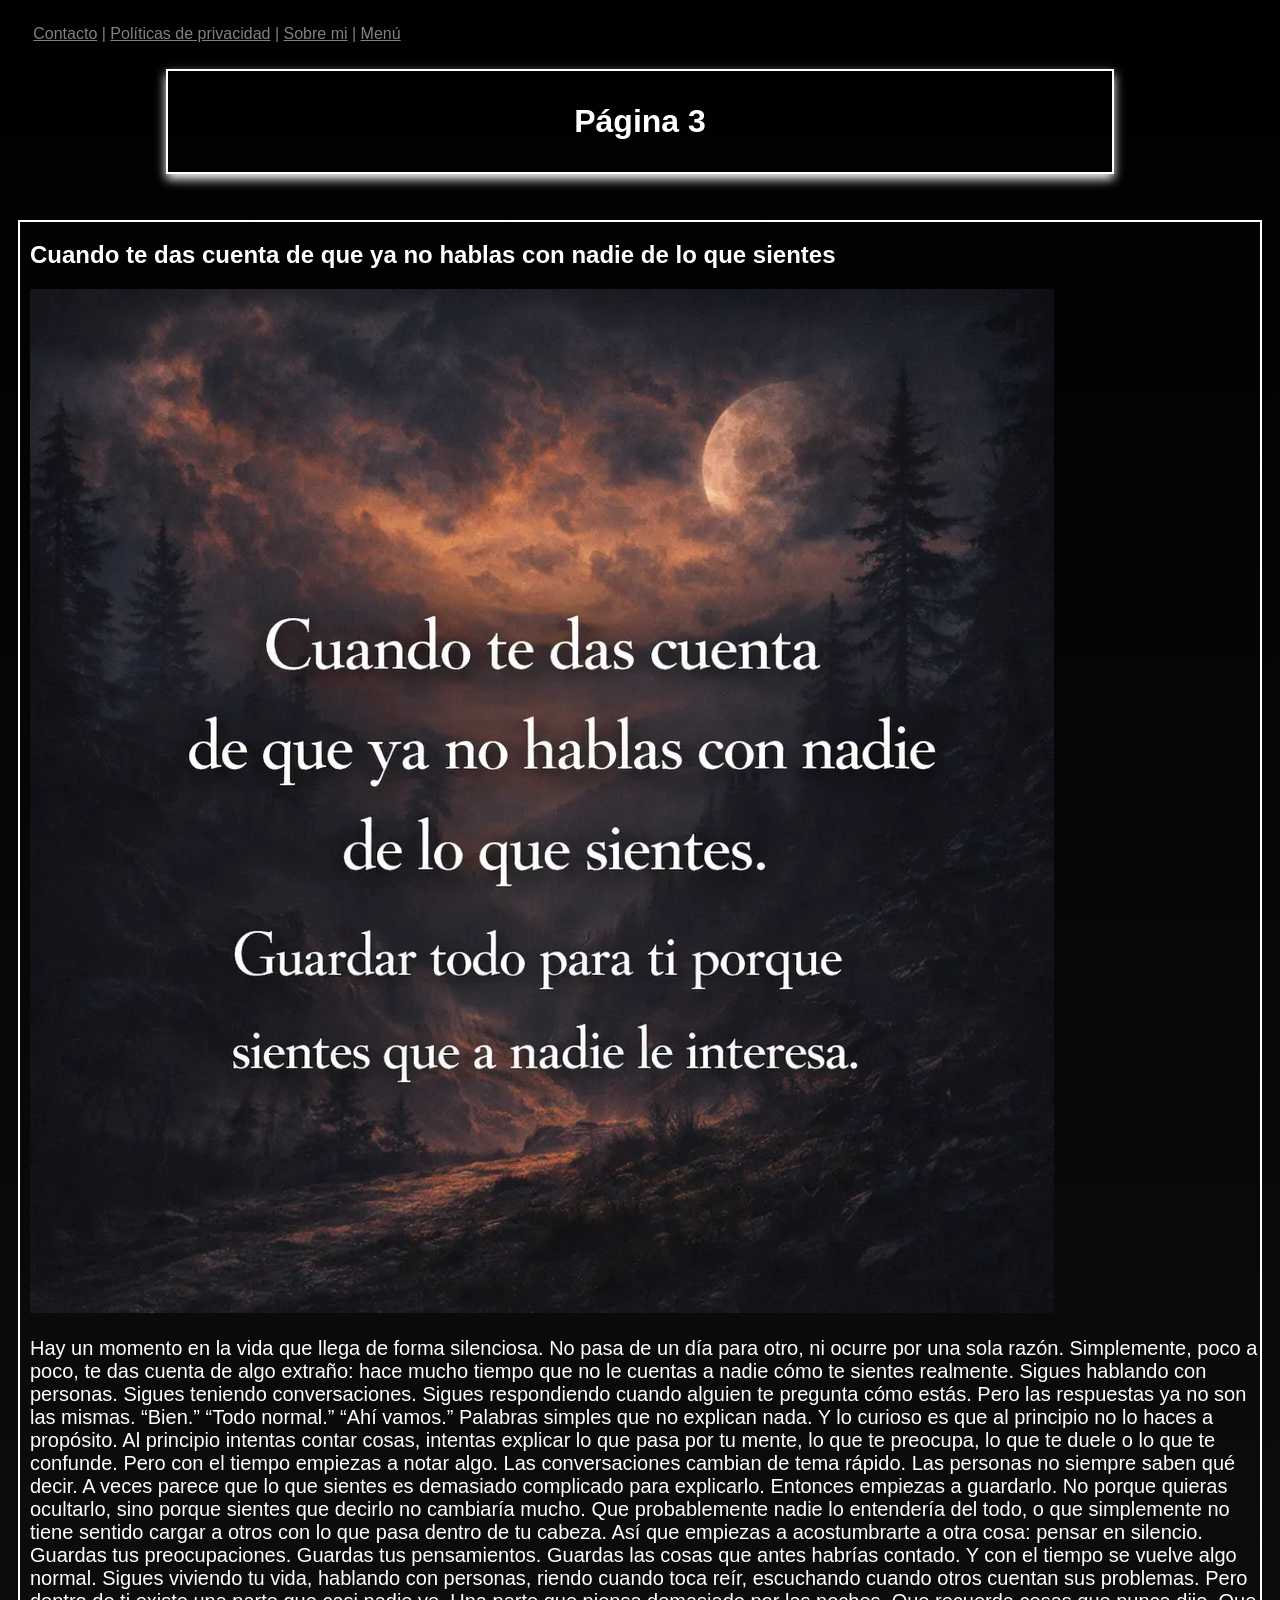
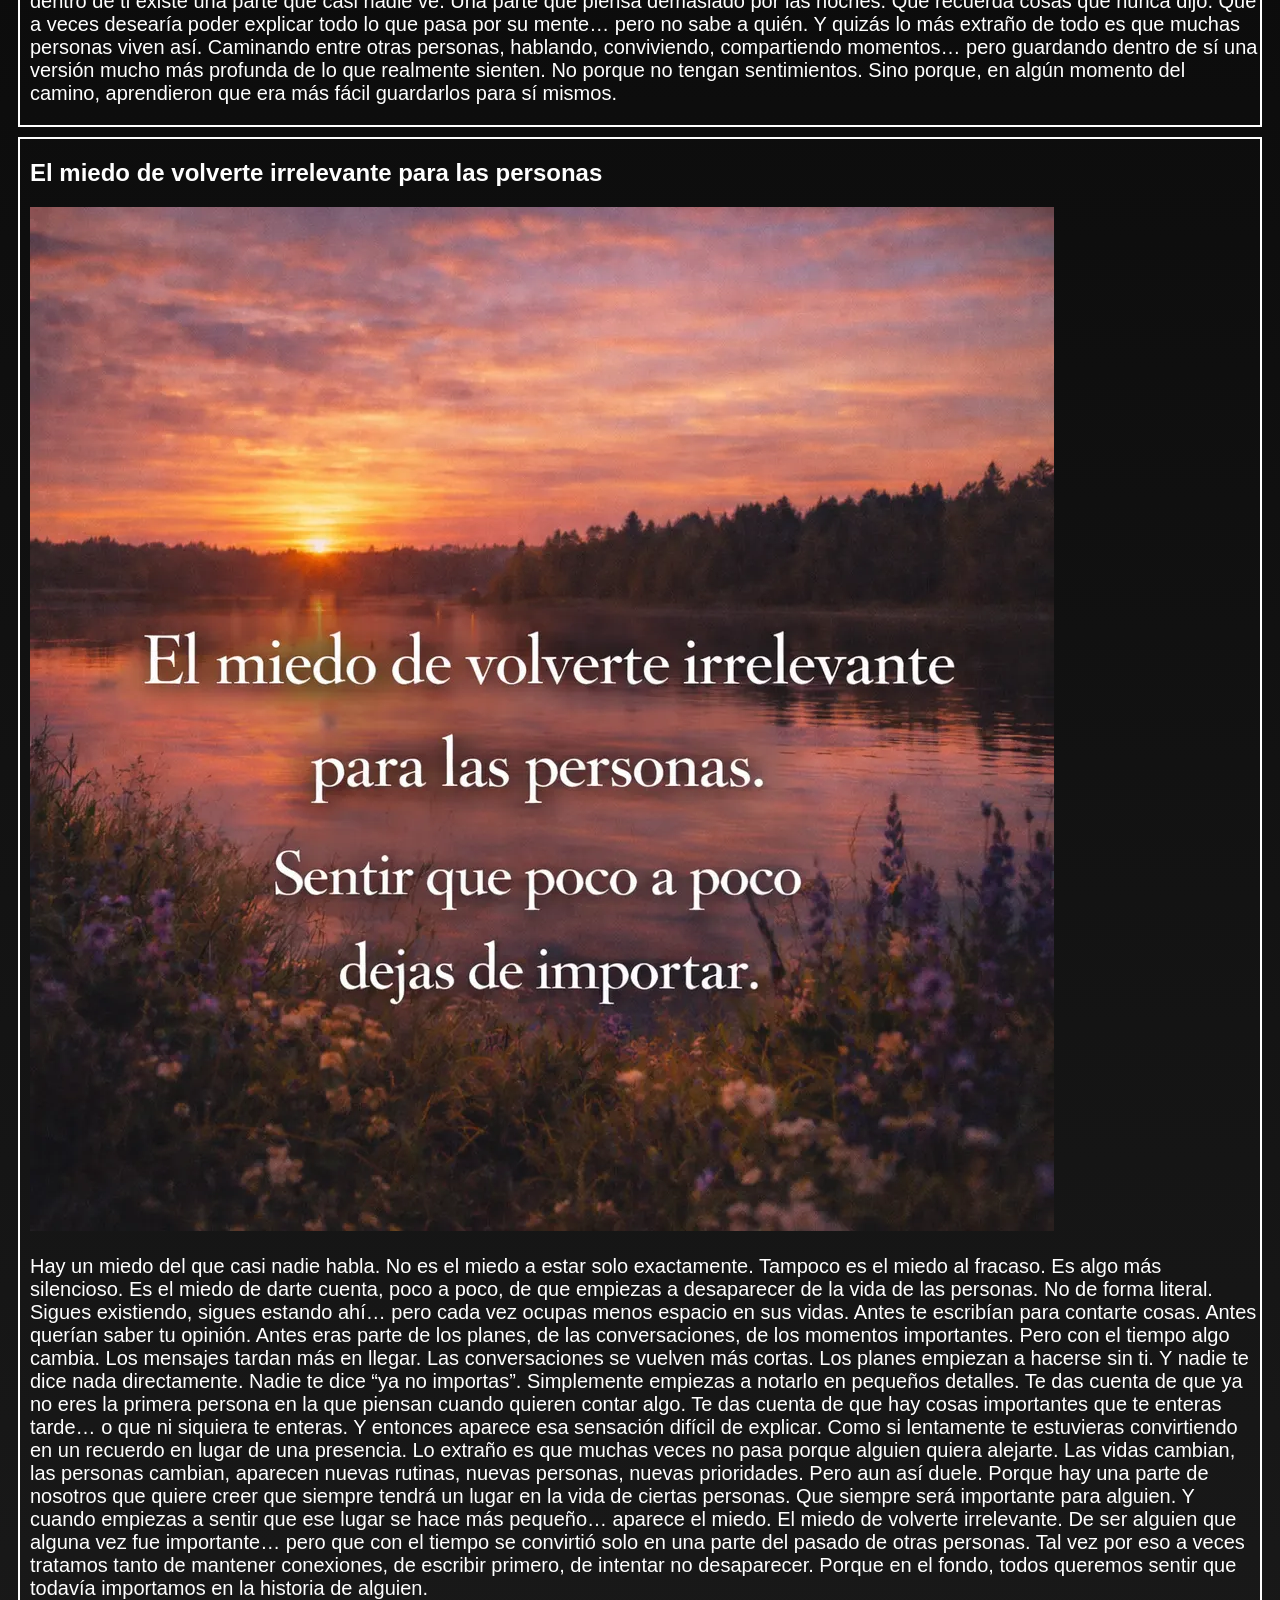
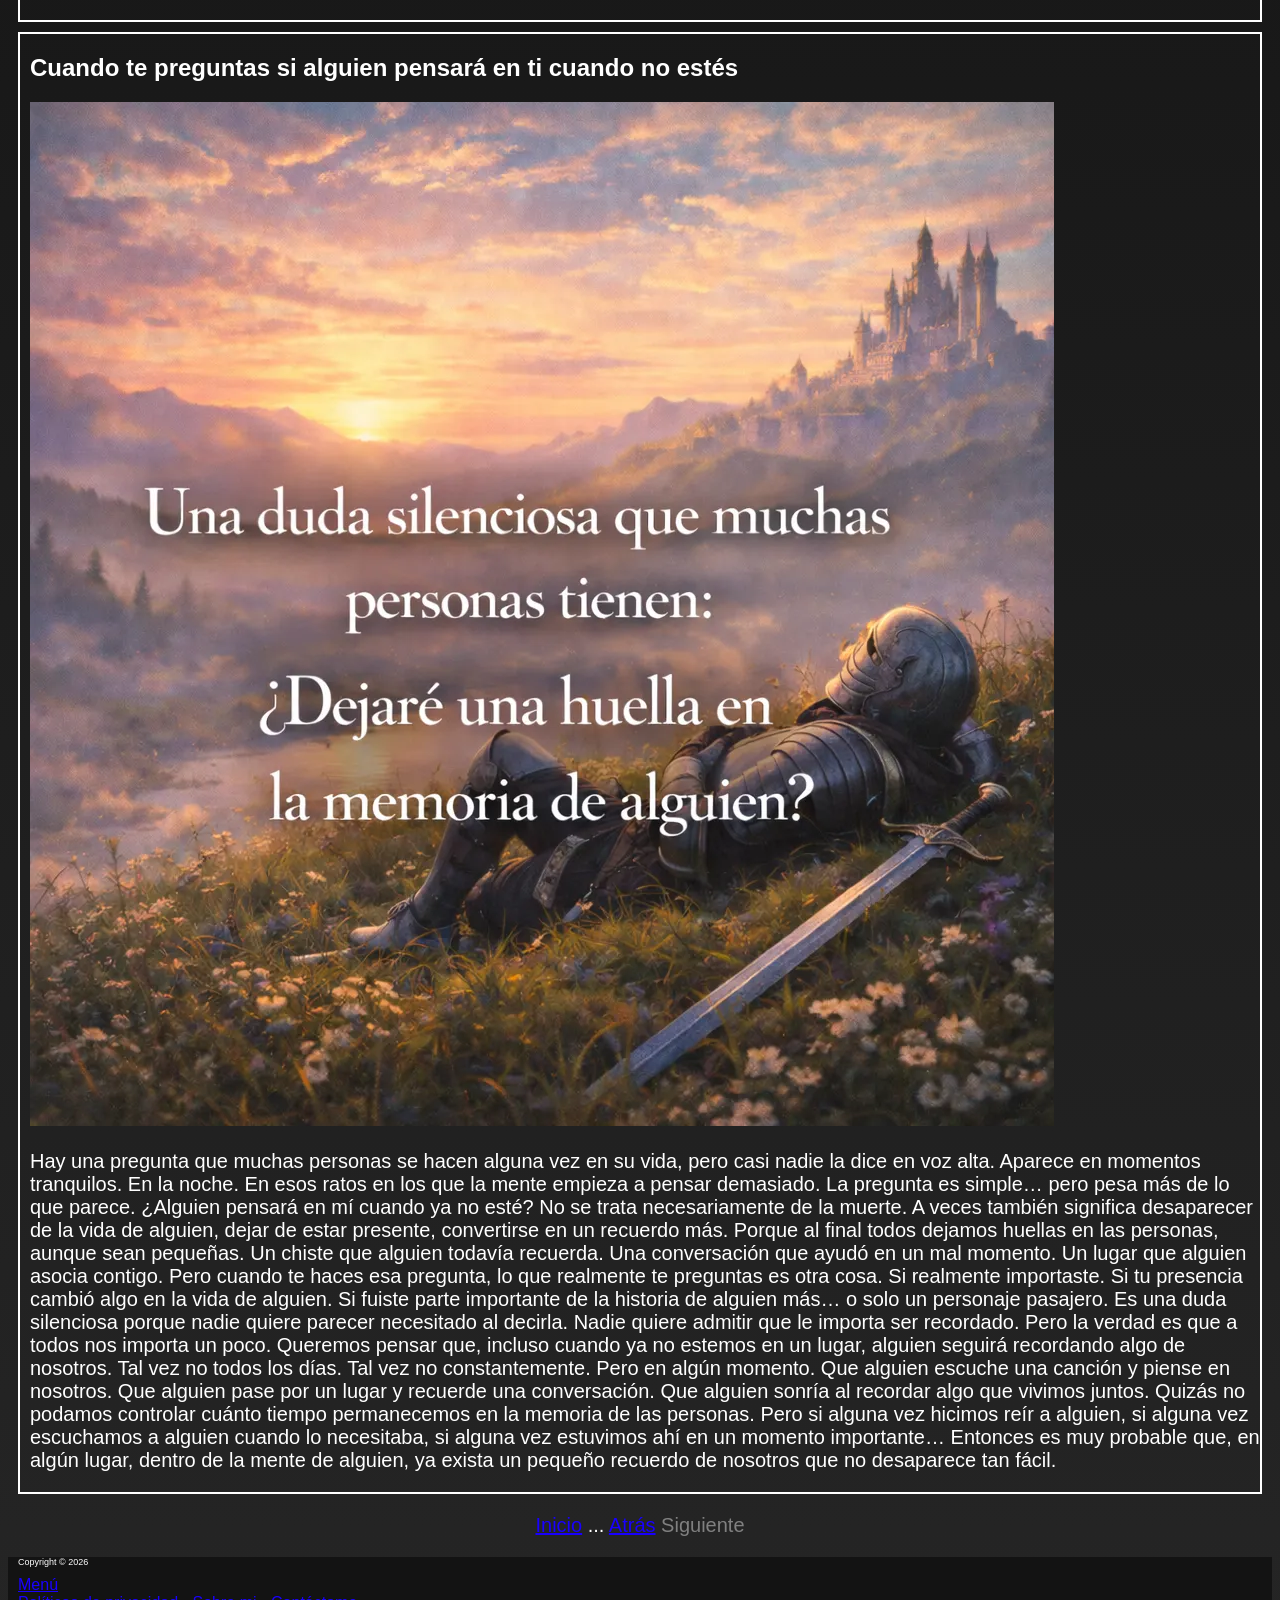
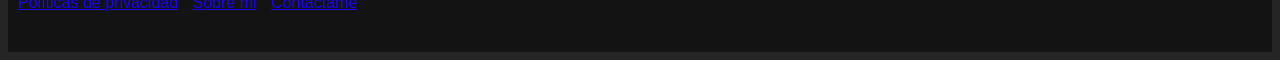
<file: part3.html>
<!DOCTYPE html>
<html>
<head>
    <meta charset="UTF-8">
    <meta name="viewport" content="width=device-width, initial-scale=1.0">
    <meta name="description" content="Blogs tristes y reflexivos, cuestiones y preguntas que nos hacemos todos alguna vez para sentirte identificado">
    <title>lkmiBlogs</title>
    <link rel="icon" href="imgs/logo.webp" type="image/webp">
    <link rel="stylesheet" href="style.css">
    <style>
    </style>
</head>
<body>
    <section>
<nav>
            <a href="contacto.html" class="navito">Contacto</a>
            |
            <a href="privacidad.html" class="navito">Políticas de privacidad</a>
            |
            <a href="sobre_mi.html" class="navito">Sobre mi</a>
            |
            <a href="index.html" class="navito">Menú</a>
        </nav>
    </section>
    <header>
        <h1 class="txtprin">Página 3</h1>
    </header>
    <br>
    <br>
    <section>
        <article>
            <h2 class="tit">Cuando te das cuenta de que ya no hablas con nadie de lo que sientes</h2>
            <img src="imgs/im41.webp" alt="imagen" class="img" >
            <p class="txt">
                Hay un momento en la vida que llega de forma silenciosa.

No pasa de un día para otro, ni ocurre por una sola razón. Simplemente, poco a poco, te das cuenta de algo extraño: hace mucho tiempo que no le cuentas a nadie cómo te sientes realmente.

Sigues hablando con personas.
Sigues teniendo conversaciones.
Sigues respondiendo cuando alguien te pregunta cómo estás.

Pero las respuestas ya no son las mismas.

“Bien.”
“Todo normal.”
“Ahí vamos.”

Palabras simples que no explican nada.

Y lo curioso es que al principio no lo haces a propósito. Al principio intentas contar cosas, intentas explicar lo que pasa por tu mente, lo que te preocupa, lo que te duele o lo que te confunde.

Pero con el tiempo empiezas a notar algo.

Las conversaciones cambian de tema rápido.
Las personas no siempre saben qué decir.
A veces parece que lo que sientes es demasiado complicado para explicarlo.

Entonces empiezas a guardarlo.

No porque quieras ocultarlo, sino porque sientes que decirlo no cambiaría mucho. Que probablemente nadie lo entendería del todo, o que simplemente no tiene sentido cargar a otros con lo que pasa dentro de tu cabeza.

Así que empiezas a acostumbrarte a otra cosa: pensar en silencio.

Guardas tus preocupaciones.
Guardas tus pensamientos.
Guardas las cosas que antes habrías contado.

Y con el tiempo se vuelve algo normal.

Sigues viviendo tu vida, hablando con personas, riendo cuando toca reír, escuchando cuando otros cuentan sus problemas.

Pero dentro de ti existe una parte que casi nadie ve.

Una parte que piensa demasiado por las noches.
Que recuerda cosas que nunca dijo.
Que a veces desearía poder explicar todo lo que pasa por su mente… pero no sabe a quién.

Y quizás lo más extraño de todo es que muchas personas viven así.

Caminando entre otras personas, hablando, conviviendo, compartiendo momentos… pero guardando dentro de sí una versión mucho más profunda de lo que realmente sienten.

No porque no tengan sentimientos.

Sino porque, en algún momento del camino, aprendieron que era más fácil guardarlos para sí mismos.
            </p>
        </article>
        <article>
            <h2 class="tit">El miedo de volverte irrelevante para las personas</h2>
            <img src="imgs/im42.webp" alt="imagen" class="img" >
            <p class="txt">
                Hay un miedo del que casi nadie habla.

No es el miedo a estar solo exactamente.
Tampoco es el miedo al fracaso.

Es algo más silencioso.

Es el miedo de darte cuenta, poco a poco, de que empiezas a desaparecer de la vida de las personas.

No de forma literal.
Sigues existiendo, sigues estando ahí… pero cada vez ocupas menos espacio en sus vidas.

Antes te escribían para contarte cosas.
Antes querían saber tu opinión.
Antes eras parte de los planes, de las conversaciones, de los momentos importantes.

Pero con el tiempo algo cambia.

Los mensajes tardan más en llegar.
Las conversaciones se vuelven más cortas.
Los planes empiezan a hacerse sin ti.

Y nadie te dice nada directamente.
Nadie te dice “ya no importas”.

Simplemente empiezas a notarlo en pequeños detalles.

Te das cuenta de que ya no eres la primera persona en la que piensan cuando quieren contar algo.
Te das cuenta de que hay cosas importantes que te enteras tarde… o que ni siquiera te enteras.

Y entonces aparece esa sensación difícil de explicar.

Como si lentamente te estuvieras convirtiendo en un recuerdo en lugar de una presencia.

Lo extraño es que muchas veces no pasa porque alguien quiera alejarte.
Las vidas cambian, las personas cambian, aparecen nuevas rutinas, nuevas personas, nuevas prioridades.

Pero aun así duele.

Porque hay una parte de nosotros que quiere creer que siempre tendrá un lugar en la vida de ciertas personas.

Que siempre será importante para alguien.

Y cuando empiezas a sentir que ese lugar se hace más pequeño… aparece el miedo.

El miedo de volverte irrelevante.

De ser alguien que alguna vez fue importante… pero que con el tiempo se convirtió solo en una parte del pasado de otras personas.

Tal vez por eso a veces tratamos tanto de mantener conexiones, de escribir primero, de intentar no desaparecer.

Porque en el fondo, todos queremos sentir que todavía importamos en la historia de alguien.
            </p>
        </article>
        <article>
            <h2 class="tit">Cuando te preguntas si alguien pensará en ti cuando no estés</h2>
            <img src="imgs/im43.webp" alt="imagen" class="img" >
            <p class="txt">
                Hay una pregunta que muchas personas se hacen alguna vez en su vida, pero casi nadie la dice en voz alta.

Aparece en momentos tranquilos.
En la noche.
En esos ratos en los que la mente empieza a pensar demasiado.

La pregunta es simple… pero pesa más de lo que parece.

¿Alguien pensará en mí cuando ya no esté?

No se trata necesariamente de la muerte.
A veces también significa desaparecer de la vida de alguien, dejar de estar presente, convertirse en un recuerdo más.

Porque al final todos dejamos huellas en las personas, aunque sean pequeñas.

Un chiste que alguien todavía recuerda.
Una conversación que ayudó en un mal momento.
Un lugar que alguien asocia contigo.

Pero cuando te haces esa pregunta, lo que realmente te preguntas es otra cosa.

Si realmente importaste.

Si tu presencia cambió algo en la vida de alguien.
Si fuiste parte importante de la historia de alguien más… o solo un personaje pasajero.

Es una duda silenciosa porque nadie quiere parecer necesitado al decirla.
Nadie quiere admitir que le importa ser recordado.

Pero la verdad es que a todos nos importa un poco.

Queremos pensar que, incluso cuando ya no estemos en un lugar, alguien seguirá recordando algo de nosotros.

Tal vez no todos los días.
Tal vez no constantemente.

Pero en algún momento.

Que alguien escuche una canción y piense en nosotros.
Que alguien pase por un lugar y recuerde una conversación.
Que alguien sonría al recordar algo que vivimos juntos.

Quizás no podamos controlar cuánto tiempo permanecemos en la memoria de las personas.

Pero si alguna vez hicimos reír a alguien, si alguna vez escuchamos a alguien cuando lo necesitaba, si alguna vez estuvimos ahí en un momento importante…

Entonces es muy probable que, en algún lugar, dentro de la mente de alguien, ya exista un pequeño recuerdo de nosotros que no desaparece tan fácil.
            </p>
        </article>
            <p class="atsg">
                <a href="inicio.html">Inicio</a>
                ...
                <a href="part2.html">Atrás</a>
                <snap style="color: gray;">Siguiente</snap>
            </p>
    </section>
    <footer>
        <p class="foot" style="display: flexbox; font-size: 9px;">Copyright © 2026</p>
        <a href="index.html" class="foot">Menú</a>
        <br>
        <a class="foot" href="privacidad.html">Políticas de privacidad</a>
        <a class="foot" href="sobre_mi.html">Sobre mi</a>
        <a class="foot" href="contacto.html">Contáctame</a>
    </footer>
</body>
</html>
</file>
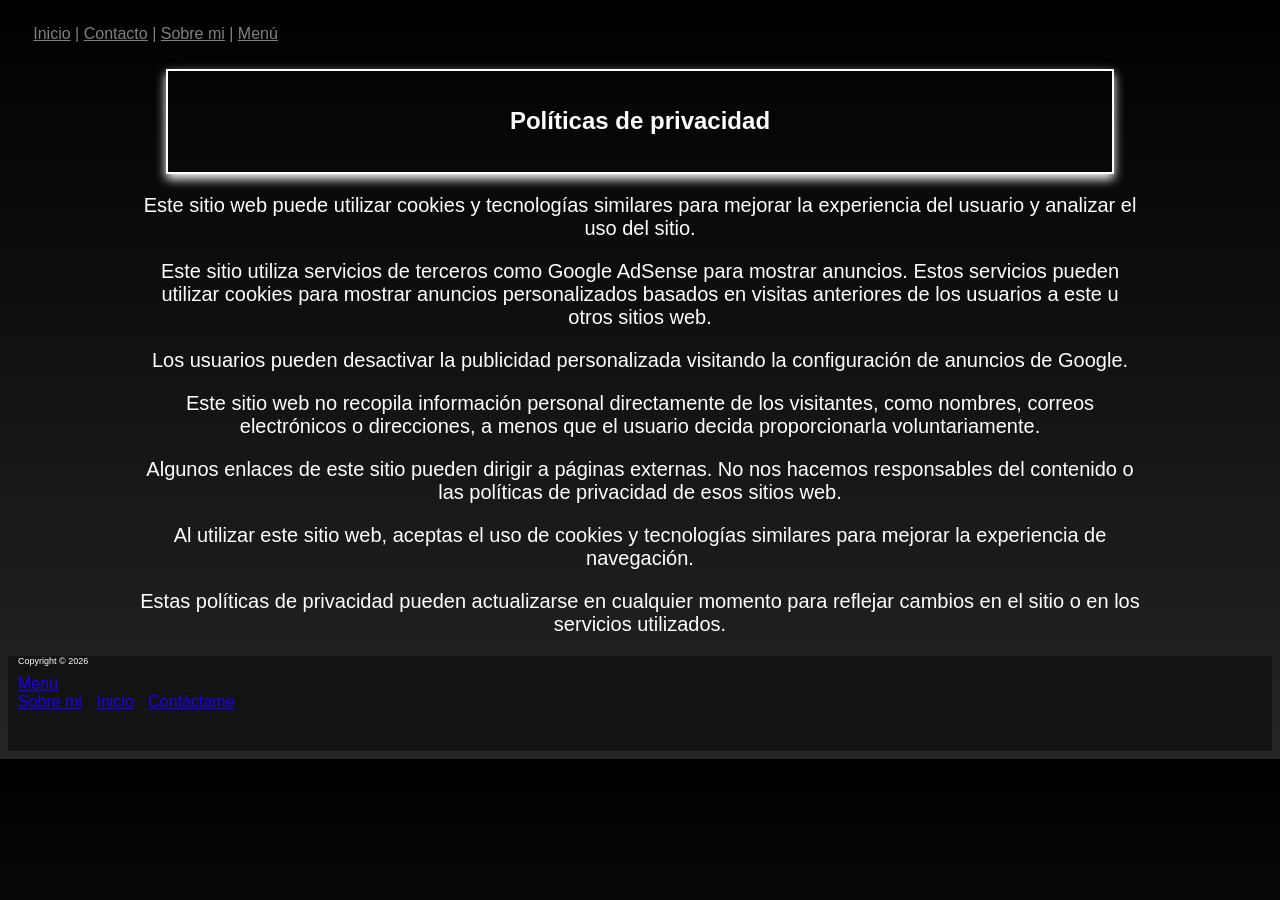
<file: privacidad.html>
<!DOCTYPE html>
<html lang="en">
<head>
    <meta charset="UTF-8">
    <meta name="viewport" content="width=device-width, initial-scale=1.0">
    <meta name="description" content="Políticas de privacidad del sitio web y explicación de cómo se usan los datos y cookies.">
    <title>lkmiBlogs</title>
    <link rel="icon" href="imgs/logo.webp" type="image/webp">
    <link rel="stylesheet" href="style.css">
    <style></style>
    </style>
</head>
<body>
    <section>
           <nav>
            <a href="inicio.html" class="navito">Inicio</a>
            |
            <a href="contacto.html" class="navito">Contacto</a>
            |
            <a href="sobre_mi.html" class="navito">Sobre mi</a>
            |
            <a href="index.html" class="navito">Menú</a>
        </nav>
    <header>
        <h1 class="priv">Políticas de privacidad</h1>
    </header>
    <section class="polit">
        <p style="text-align: center; font-size: 20px;">Este sitio web puede utilizar cookies y tecnologías similares para mejorar la experiencia del usuario y analizar el uso del sitio.</p>
        <p style="text-align: center; font-size: 20px;">Este sitio utiliza servicios de terceros como Google AdSense para mostrar anuncios. Estos servicios pueden utilizar cookies para mostrar anuncios personalizados basados en visitas anteriores de los usuarios a este u otros sitios web.</p>
        <p style="text-align: center; font-size: 20px;">Los usuarios pueden desactivar la publicidad personalizada visitando la configuración de anuncios de Google.</p>
        <p style="text-align: center; font-size: 20px;">Este sitio web no recopila información personal directamente de los visitantes, como nombres, correos electrónicos o direcciones, a menos que el usuario decida proporcionarla voluntariamente.</p>
        <p style="text-align: center; font-size: 20px;">Algunos enlaces de este sitio pueden dirigir a páginas externas. No nos hacemos responsables del contenido o las políticas de privacidad de esos sitios web.</p>
        <p style="text-align: center; font-size: 20px;">Al utilizar este sitio web, aceptas el uso de cookies y tecnologías similares para mejorar la experiencia de navegación.</p>
        <p style="text-align: center; font-size: 20px;">Estas políticas de privacidad pueden actualizarse en cualquier momento para reflejar cambios en el sitio o en los servicios utilizados.</p>
    </section>
    <footer>
        <p class="foot" style="display: flexbox; font-size: 9px;">Copyright © 2026</p>
        <a href="index.html" class="foot">Menú</a>
        <br>
        <a class="foot" href="sobre_mi.html">Sobre mi</a>
        <a href="inicio.html" class="foot">Inicio</a>
        <a class="foot" href="contacto.html">Contáctame</a>
    </footer>
</body>
</html>
</file>
<file: style.css>
body {
            background: linear-gradient(to bottom, rgb(0, 0, 0), rgb(37, 37, 37));
            color: white;
            font-family: Verdana, Geneva, Tahoma, sans-serif;
        }

        a:not(.navito) {
            color: rgb(25, 0, 255);
            transition: 0.5s;
        }

        a:hover:not(.navito) {
            color: yellow;
            text-shadow: 0px 0px 10px white;
        }

        header {
            width: 75%;
            box-sizing: border-box;
            border: 2px solid;
            padding: 10px;
            height: 105px;
            margin: auto;
            align-content: center;
            box-shadow: 0px 5px 10px white;
        }

        footer {
            background-color: rgb(19, 19, 19);
            height: 95px;
            margin: auto;
        }

        section {
            margin: auto;
        }

        .foot {
            margin-left: 10px;
        }

        .txtprin {
            display: block;
            text-align: center;
        }

        article {
            border: 2px solid white;
            display: block;
            margin: 10px;
        }

        .txt {
            margin-left: 10px;
        }

        .img {
            margin-left: 10px;
        }

        .tit {
            margin-left: 10px;
        }


        p {
            font-size: 20px;
        }


        .atsg {
            text-align: center;
        }

        .priv {
            text-align: center;
        }

        .polit {
            max-width: 1000px;
            margin: auto;
        }


        .txt10 {
            text-align: center;
        }

        .men {
            font-size: 20px;
            text-align: center;
            margin: auto;
            color: grey;
        }


        .img_center {
            display: block;
            margin: 0 auto;
            
        }

        nav {
            margin: 2%;
            color: grey;
        }

        .navito {
            color: grey;
            transition: 0.3s;
        }

        .navito:hover {
            color: rgb(0, 225, 255);
            text-shadow: 0px 0px 10px white;
        }

        .cont {
            max-width: 500px;
            margin: auto;
        }
</file>
